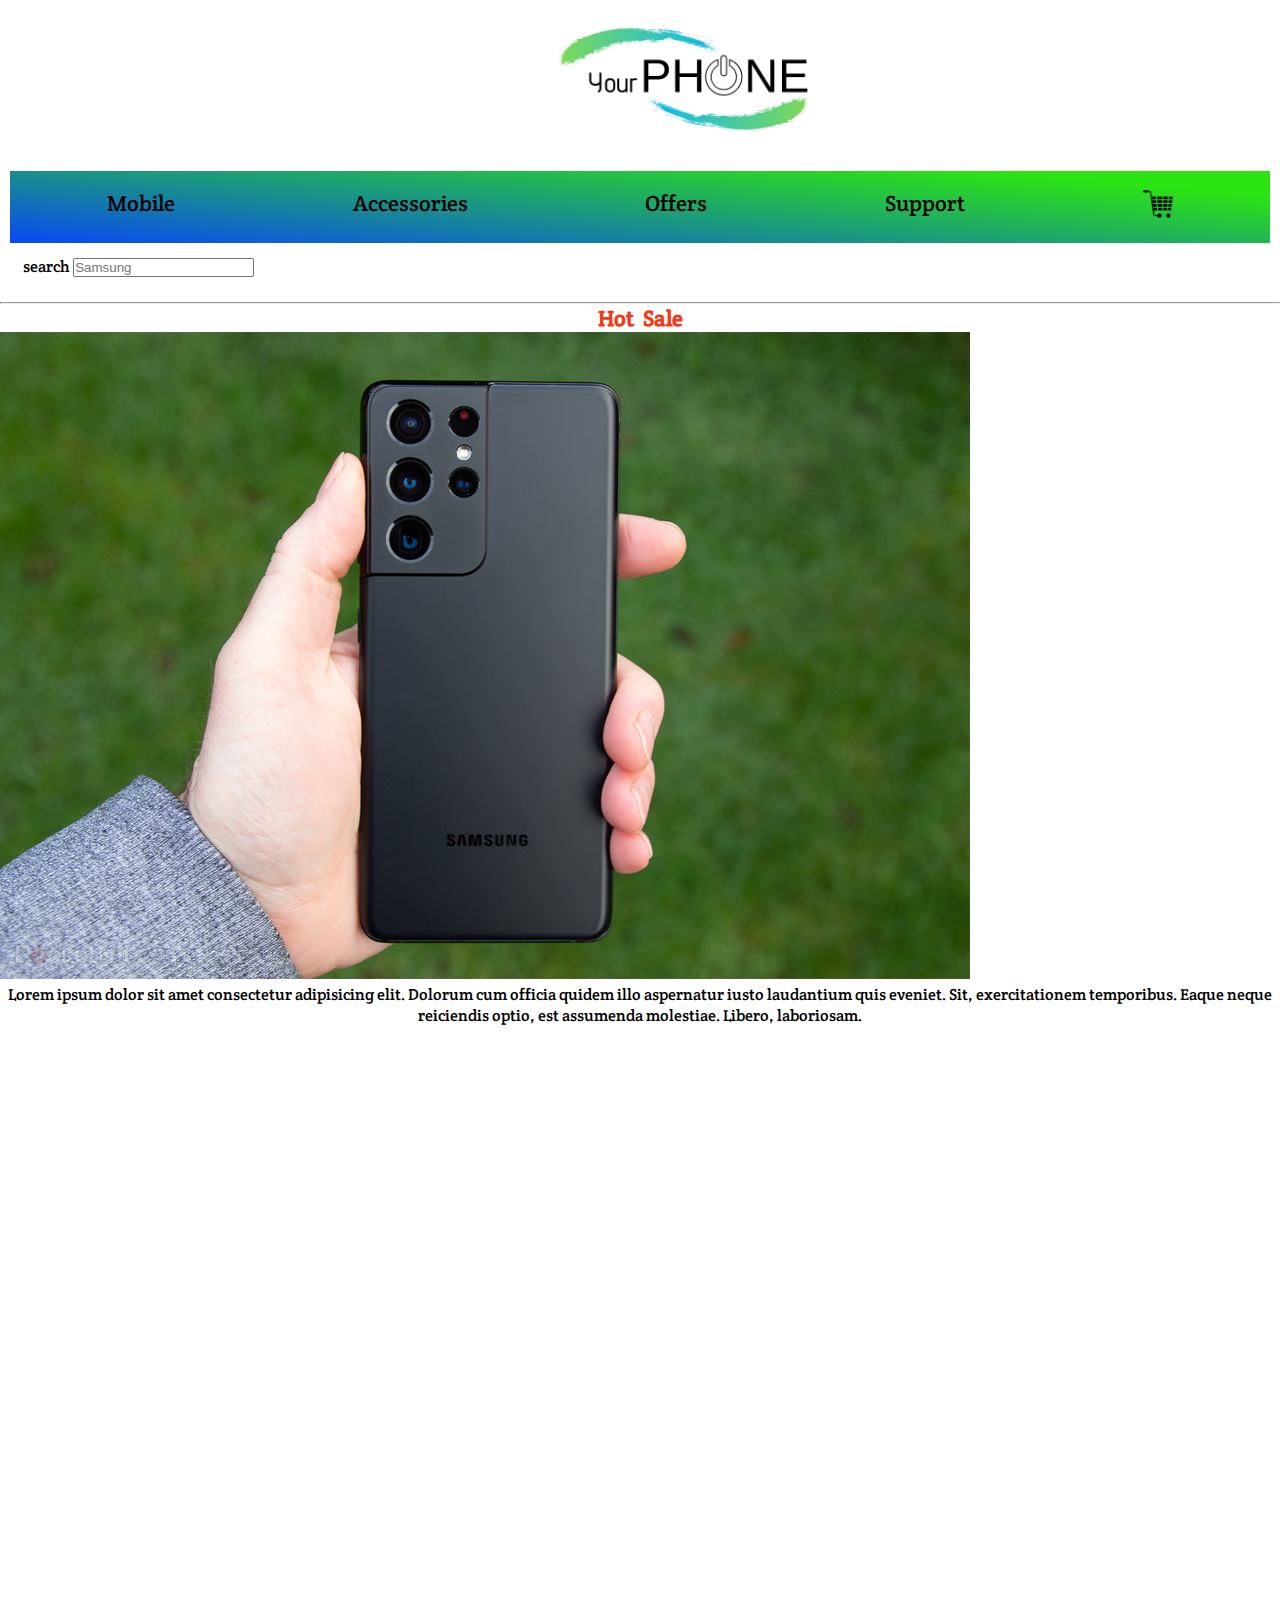
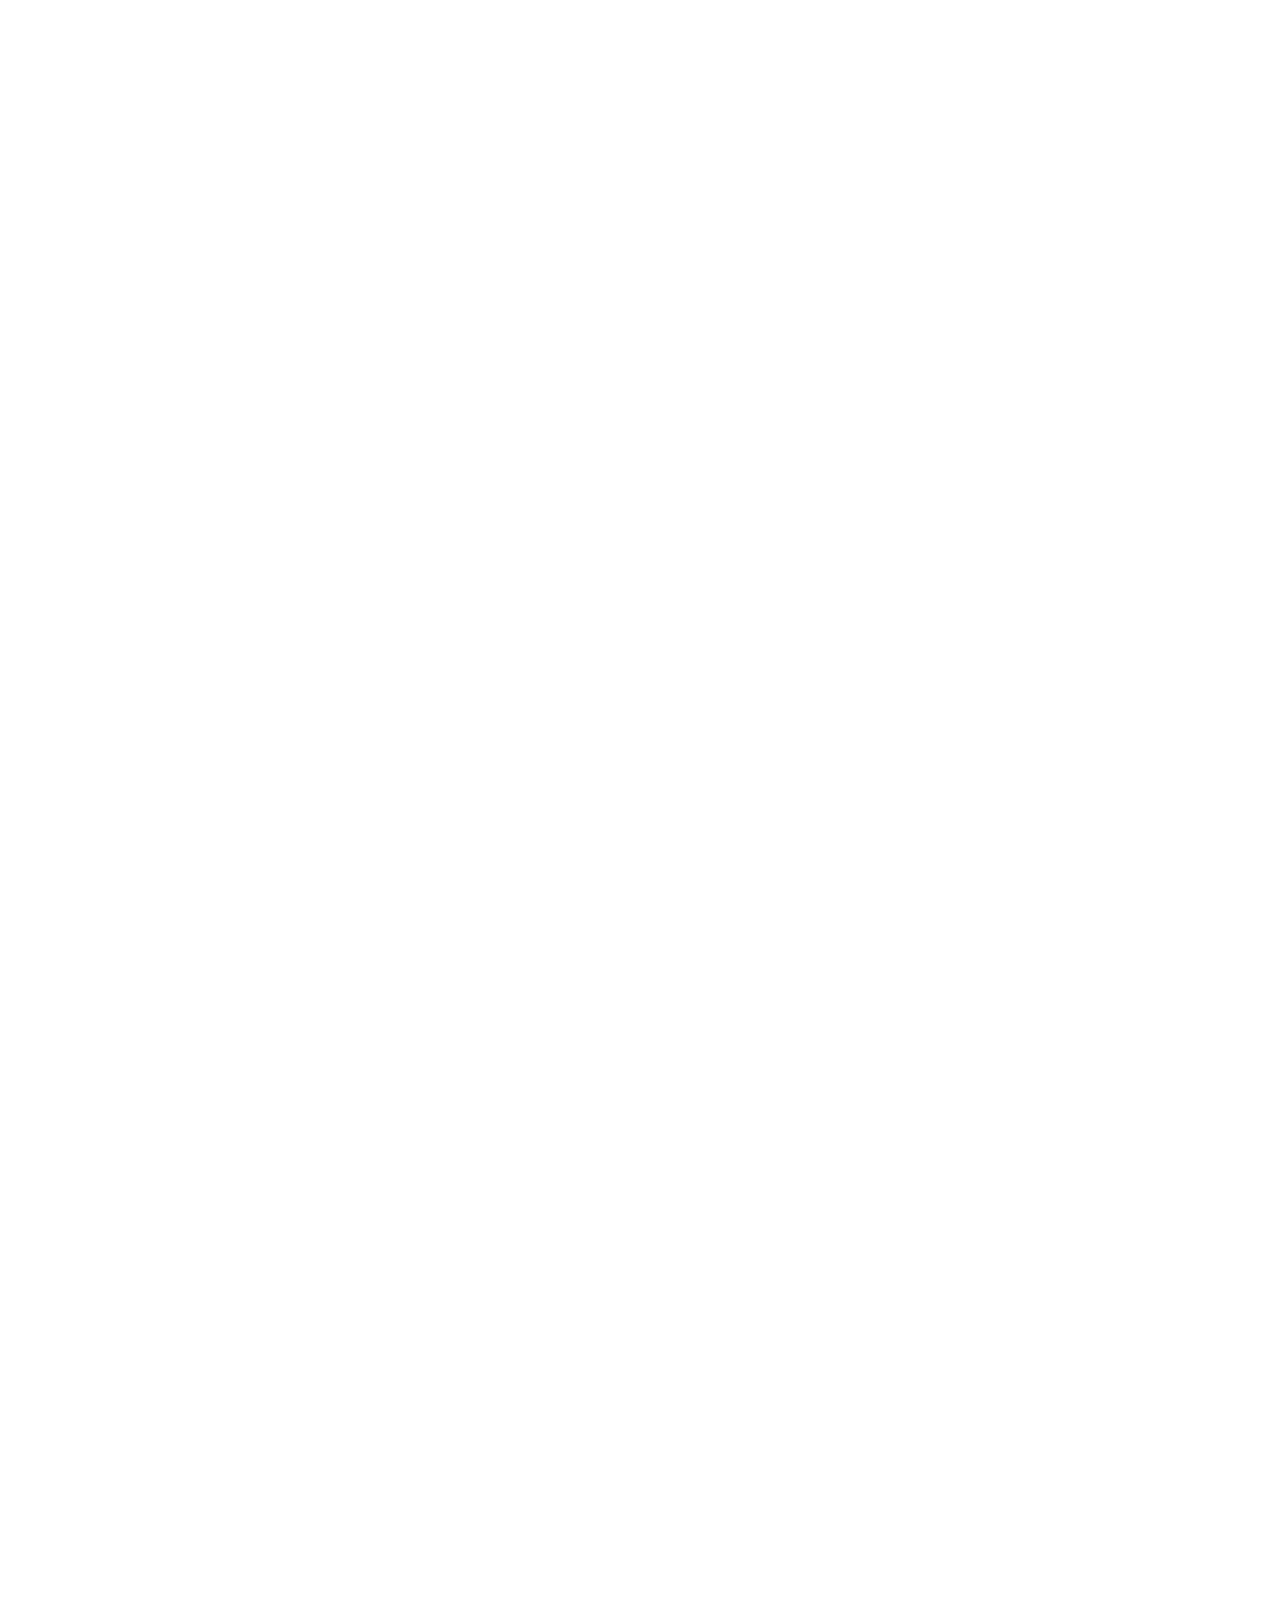
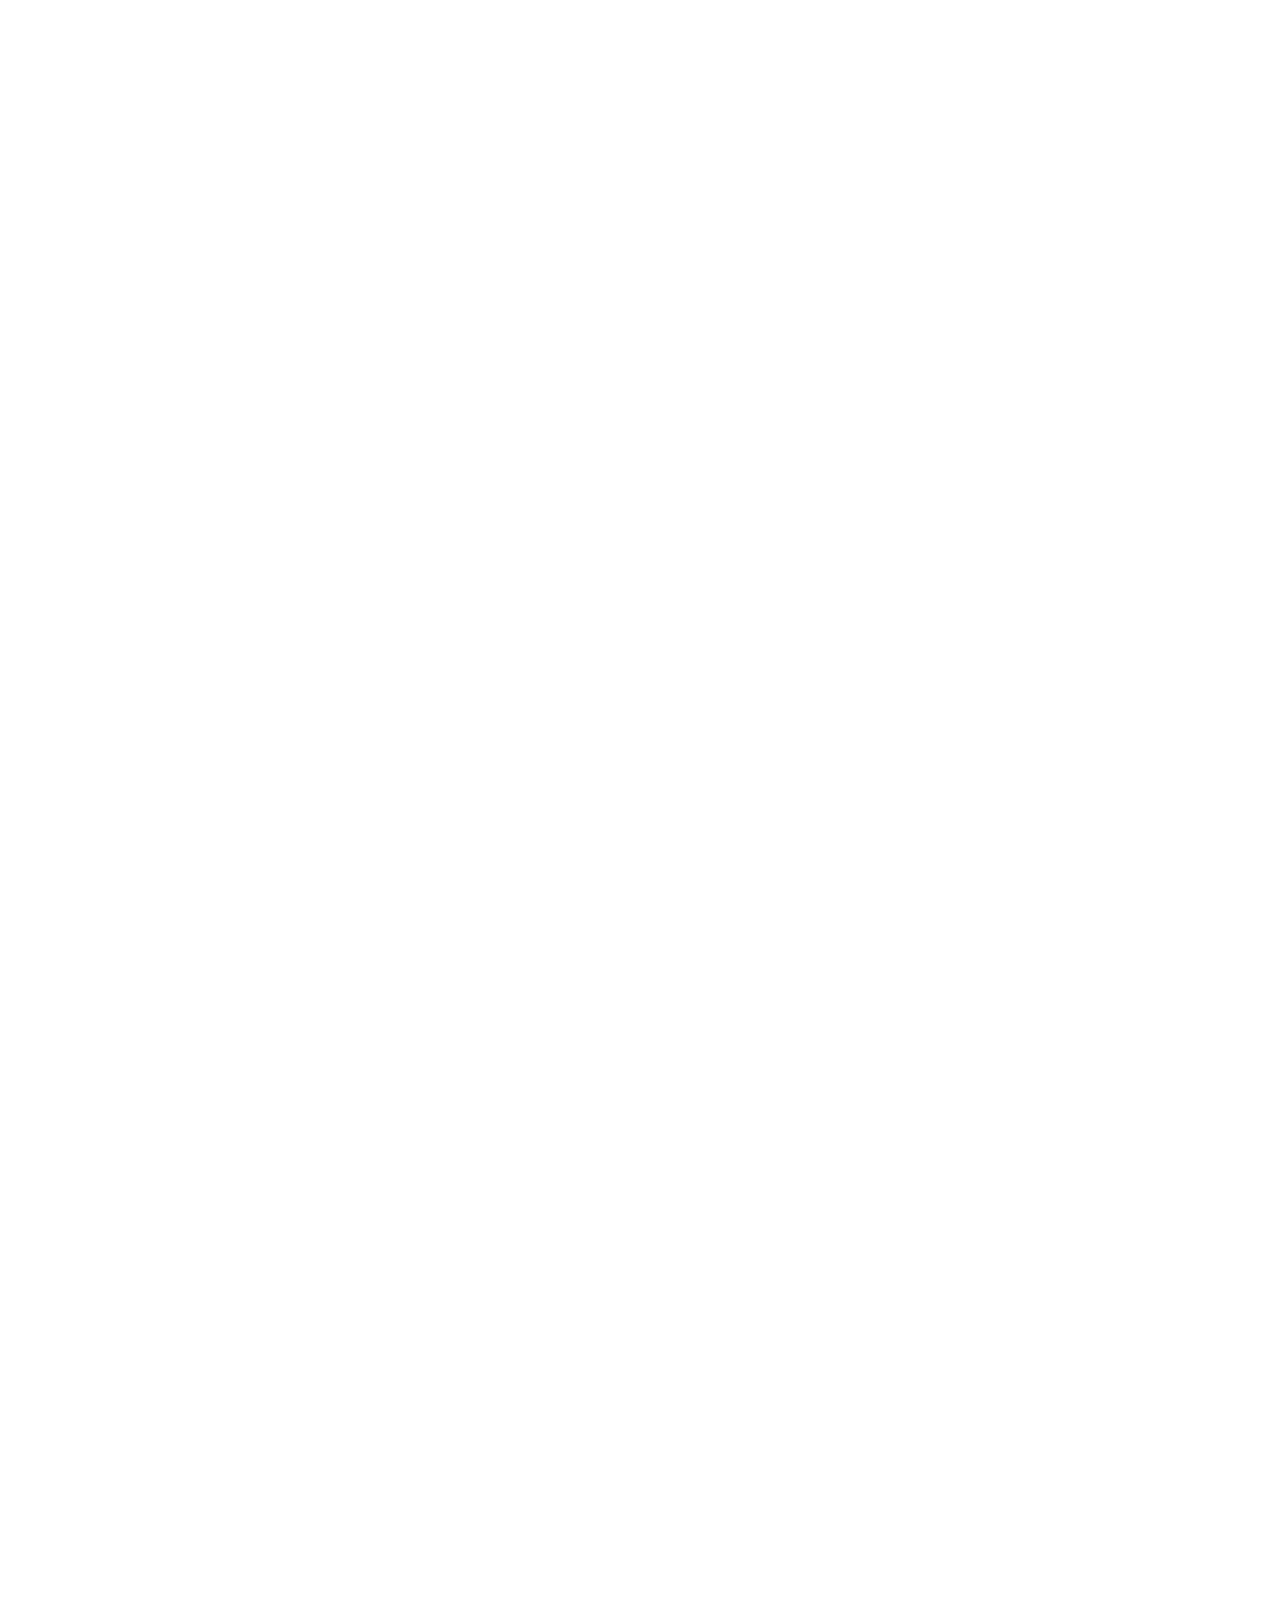
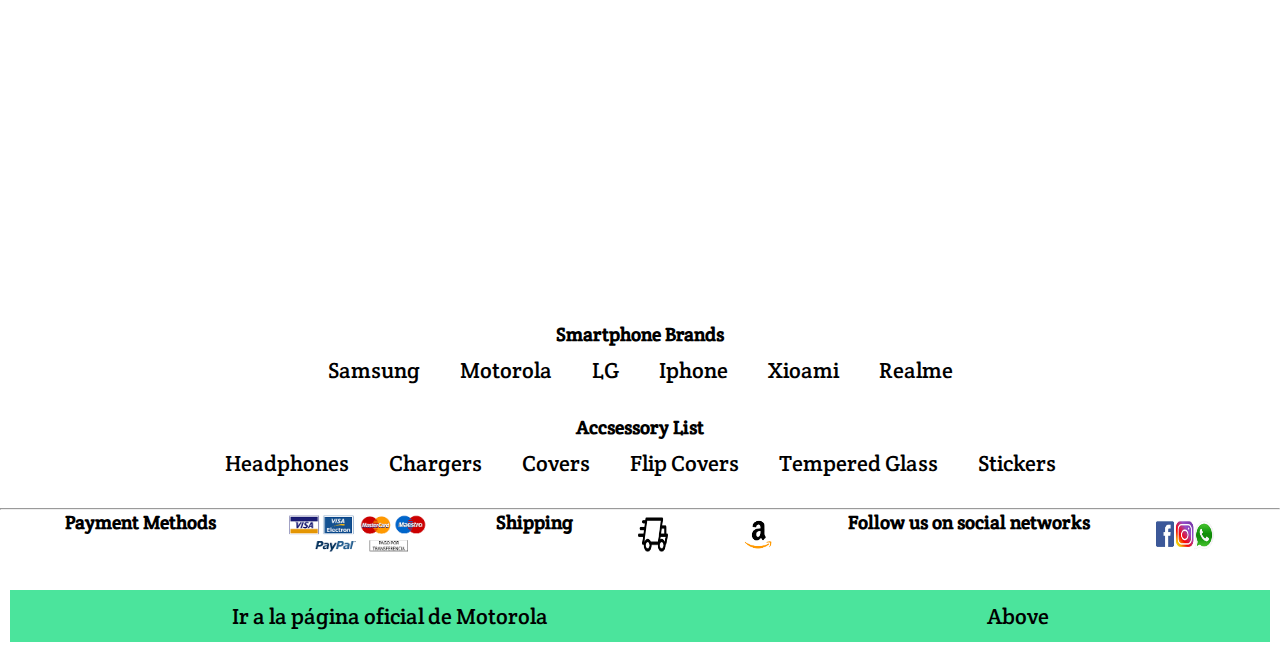
<file: index.html>
<!DOCTYPE html>
<html lang="en">
<head>
    <meta charset="UTF-8">
    <meta http-equiv="X-UA-Compatible" content="IE=edge">
    <meta name="viewport" content="width=device-width, initial-scale=1.0">
    <link rel="preconnect" href="https://fonts.googleapis.com">
    <link rel="preconnect" href="https://fonts.gstatic.com" crossorigin>
    <link rel="shortcut icon" href="./assets/img/favicon_yp/favicon-32x32.png">
    <link href="https://fonts.googleapis.com/css2?family=Crete+Round&display=swap" rel="stylesheet">
    <link rel="stylesheet" href="https://cdnjs.cloudflare.com/ajax/libs/animate.css/4.1.1/animate.min.css">
    <link href="https://cdn.jsdelivr.net/npm/bootstrap@5.1.3/dist/css/bootstrap.min.css" rel="stylesheet" integrity="sha384-1BmE4kWBq78iYhFldvKuhfTAU6auU8tT94WrHftjDbrCEXSU1oBoqyl2QvZ6jIW3" crossorigin="anonymous">
    <link rel="stylesheet" href="./css/estilo.css">
    <title>Your Phone</title>
</head>
<body>
    <header>
        <div>
            <h1>
                <a href="./index.html" class="logoprin"><img src="./assets/img/YourPhone/2.jpg" id="arriba" alt="logo your phone"></a>
            </h1>
            <nav>
                <ul class="nav justify-content-space around">
                    <li class="nav-item">
                      <a class="nav-link active text-dark" aria-current="page" href="./views/mobile.html">Mobile</a>
                        <ul>
                            <li> <a href="#">Samsung</a></li>
                             <li> <a href="#">Motorola</a></li>
                            <li> <a href="#">Iphone</a></li>
                            <li> <a href="#">Huawei</a></li>
                            <li> <a href="#">Xioami</a></li>
                            <li> <a href="#">Realme</a></li>
                        </ul>
                    </li>
                    <li class="nav-item">
                      <a class="nav-link active text-dark" aria-current="page" href="./views/accessories.html">Accessories</a>
                    </li>
                    <li class="nav-item">
                      <a class="nav-link active text-dark" aria-current="page" href="./views/offers.html">Offers</a>
                    </li>
                    <li class="nav-item">
                      <a class="nav-link active text-dark" aria-current="page" href="./views/support.html">Support</a>
                    </li>
                    <li class="nav-item">
                        <a class="nav-link active text-dark" aria-current="page" href="./views/carrito.html"><img src="./assets/img/carrito_compra.png" alt="carrito de compras"></a>
                      </li>
                  </ul>
            </nav>
        </div>  
            <form>
                <label for="search">search</label> <input type search="text" name="search" placeholder="Samsung">
            </form><br>
    </header><hr>
    <main>
        <h2>
            Hot Sale
        </h2>
        <div class="container">
            <div class="row">
              <div class="col-xs-12 col-sm-6 col-lg-4 allcell wow animate__animated animate__backInLeft">
                <img src="./assets/img/S21 Ultra.jpg" class="w-100" alt="imagen Samsung S21 Ultra"> <p>Lorem ipsum dolor sit amet consectetur adipisicing elit. Dolorum cum officia quidem illo aspernatur iusto laudantium quis eveniet. Sit, exercitationem temporibus. Eaque neque reiciendis optio, est assumenda molestiae. Libero, laboriosam.</p>
              </div>
              <div class="col-xs-12 col-sm-6 col-lg-4 allcell wow animate__animated animate__backInLeft">
                <img src="./assets/img/Galaxy S21 Plus.jpg" class="w-100" alt="imagen Samsung S21 Plus">
                <p>Lorem ipsum dolor sit amet consectetur adipisicing elit. Iste dolore ab suscipit qui autem delectus corporis enim ut. Debitis quam tempora officia pariatur nobis vitae. Temporibus eos debitis architecto officiis!</p>
              </div>
              <div class="col-xs-12 col-sm-6 col-lg-4 allcell wow animate__animated animate__backInLeft">
                <img src="./assets/img/S21.jpg" class="w-100" alt="imagen Samsung S21 comun"> <p>Lorem ipsum dolor sit amet consectetur adipisicing elit. Asperiores quod quae odit voluptates. Dignissimos eum, eos dolorum ipsa possimus praesentium quis, natus aut iure incidunt vitae ratione, numquam error cumque.</p>
              </div>
              <div class="col-xs-12 col-sm-6 col-lg-4 allcell wow animate__animated animate__backInLeft">
                <img src="./assets/img/Samsung A51.jpg" class="w-100" alt="imagen Samsung A51"> <p>Lorem ipsum dolor sit, amet consectetur adipisicing elit. Ex repudiandae, vitae ad pariatur incidunt enim. Excepturi quasi voluptatibus modi laboriosam, error pariatur cupiditate, provident ipsam voluptatum quod esse a optio!</p>
              </div>
              <div class="col-xs-12 col-sm-6 col-lg-4 allcell wow animate__animated animate__backInLeft">
                <img src="./assets/img/Samsung A52.jpg" class="w-100" alt="imagen Samsung A52"> <p>Lorem ipsum dolor sit amet consectetur adipisicing elit. Cumque asperiores quas qui fugiat sit quos corporis perspiciatis non possimus minima nam, quod dolor temporibus, ratione sed omnis, tempore voluptatum error!</p>
              </div>
              <div class="col-xs-12 col-sm-6 col-lg-4 allcell wow animate__animated animate__backInLeft mb-3">
                <img src="./assets/img/samsung-a21s.jpeg" class="w-100" alt="imagen Samsung A21s"> <p>Lorem ipsum dolor sit amet consectetur adipisicing elit. Cumque asperiores quas qui fugiat sit quos corporis perspiciatis non possimus minima nam, quod dolor temporibus, ratione sed omnis, tempore voluptatum error!</p>
              </div>
            </div>
        <section>
            <h3>Smartphone Brands</h3>
                <ol>
                    <li>Samsung</li>
                    <li>Motorola</li>
                    <li>LG</li>
                    <li>Iphone</li>
                    <li>Xioami</li>
                    <li>Realme</li> 
                </ol>
        </section><br>
        <section>
            <h3>Accsessory List</h3>
                <ol>
                    <Li>Headphones</Li>
                    <Li>Chargers</Li>
                    <Li>Covers</Li>
                    <Li>Flip Covers</Li>
                    <Li>Tempered Glass</Li>
                    <Li>Stickers</Li>
                </ol>
        </section><br>
        <hr>
    </main>
    <footer>
        <div class="pay-foll">
            <h3>Payment Methods</h3>
                <img src="./assets/img/metodos-pago.png" alt="tarjetas y metodos de pago disponibles" width="150px">
            <h3>Shipping</h3>
                <img src="./assets/img/auto envio.png" alt="imagen formas auto de envio" width="30px">
                <img src="./assets/img/icono-amazon.png" alt="icono amazon de envios" width="50px">
            <h3>Follow us on social networks</h3>
            <img src="./assets/img/face-insta-whatsapp.jpg" alt="iconos whatssap, Facebook e Instagram" width="60px">
        </div><br>
        <nav class="nav2">
            <ul>
               <li><a class="nav-link active" aria-current="page" href="http://www.motorola.com.ar">Ir a la página oficial de Motorola</a></li>
                <li><a class="nav-link active" aria-current="page" href="#arriba">Above</a></li>
            </ul>
        </nav>
    </footer>
    <script src="./js/wow.min.js"></script>
    <script>
    new WOW().init();
    </script>   
    <script src="https://cdn.jsdelivr.net/npm/@popperjs/core@2.10.2/dist/umd/popper.min.js" integrity="sha384-7+zCNj/IqJ95wo16oMtfsKbZ9ccEh31eOz1HGyDuCQ6wgnyJNSYdrPa03rtR1zdB" crossorigin="anonymous"></script>
    <script src="https://cdn.jsdelivr.net/npm/bootstrap@5.1.3/dist/js/bootstrap.min.js" integrity="sha384-QJHtvGhmr9XOIpI6YVutG+2QOK9T+ZnN4kzFN1RtK3zEFEIsxhlmWl5/YESvpZ13" crossorigin="anonymous"></script>
</body>
</html>
</file>
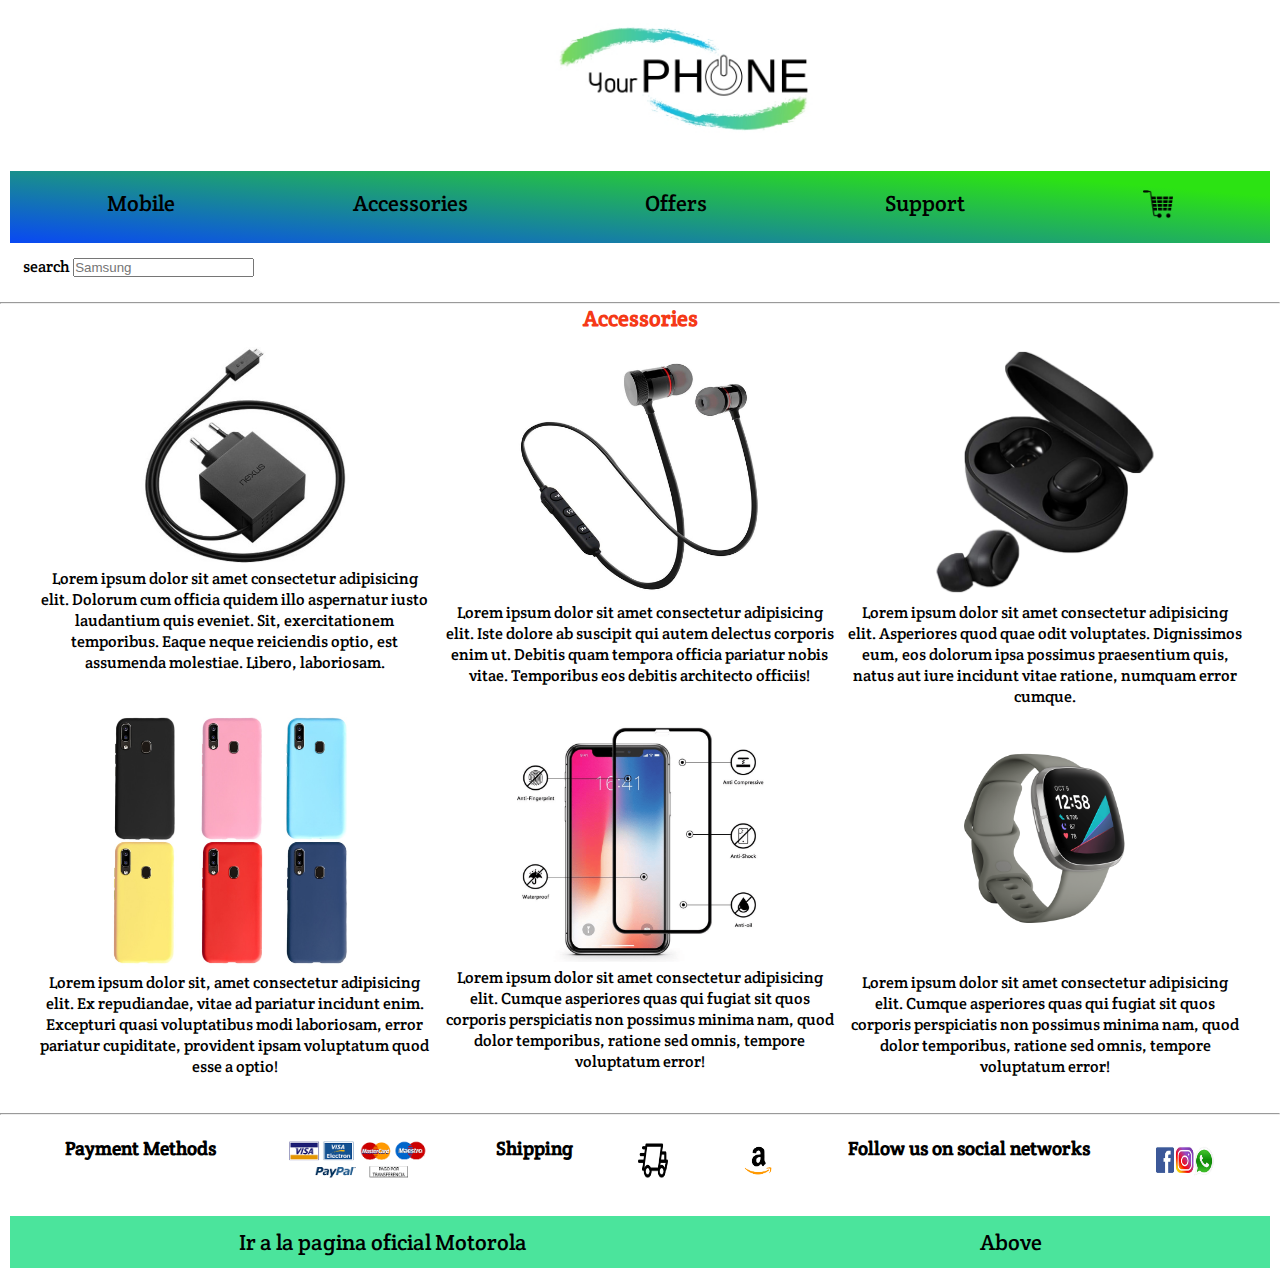
<file: views/accessories.html>
<!DOCTYPE html>
<html lang="en">
<head>
    <meta charset="UTF-8">
    <meta http-equiv="X-UA-Compatible" content="IE=edge">
    <meta name="viewport" content="width=device-width, initial-scale=1.0">
    <link rel="shortcut icon" href="../assets/img/favicon_yp/favicon-32x32.png">
    <link href="https://fonts.googleapis.com/css2?family=Crete+Round&display=swap" rel="stylesheet">
    <link rel="stylesheet" href="../css/estilo.css">
    <title>Accsessories</title>
</head>
<body>
    <header>
        <div>
            <h1>
                <a href="../index.html" class="logoprin"><img src="../assets/img/YourPhone/2.jpg" id="arriba" alt="logo your phone"></a> 
            </h1>
            <nav>
                <ul>
                    <li><a href="../views/mobile.html">Mobile</a>
                        <ul>
                            <li> <a href="#">Samsung</a></li>
                            <li> <a href="#">Motorola</a></li>
                            <li> <a href="#">Iphone</a></li>
                            <li> <a href="#">Huawei</a></li>
                            <li> <a href="#">Xioami</a></li>
                            <li> <a href="#">Realme</a></li>
                        </ul>
                    </li>
                    <li><a href="../views/accessories.html">Accessories</a></li>
                    <li><a href="../views/offers.html">Offers</a></li>
                    <li><a href="../views/support.html">Support</a></li>
                    <li><a href="../views/carrito.html"><img src="../assets/img/carrito_compra.png" alt="carrito de compras"></a></li>
                </ul>
            </nav>
        </div>
            <form>
                <label for="search">search</label> <input type search="text" name="search" placeholder="Samsung">
            </form><br>
    </header><hr>
    <main>
        <h2>
            Accessories
        </h2>
        <section class="productos">        
            <div class="celusA">
                <img src="../assets/img/cargador_tradicional.jpg" alt="cargador celular"> <p>Lorem ipsum dolor sit amet consectetur adipisicing elit. Dolorum cum officia quidem illo aspernatur iusto laudantium quis eveniet. Sit, exercitationem temporibus. Eaque neque reiciendis optio, est assumenda molestiae. Libero, laboriosam.</p>
            </div>
            <div class="celusB">
                <img src="../assets/img/auris1.jpg" alt="auriculares con cable">
                <p>Lorem ipsum dolor sit amet consectetur adipisicing elit. Iste dolore ab suscipit qui autem delectus corporis enim ut. Debitis quam tempora officia pariatur nobis vitae. Temporibus eos debitis architecto officiis!</p>
            </div>
            <div class="celusC">
                <img src="../assets/img/auris2.jpg" alt="auriculares bluetooh"> <p>Lorem ipsum dolor sit amet consectetur adipisicing elit. Asperiores quod quae odit voluptates. Dignissimos eum, eos dolorum ipsa possimus praesentium quis, natus aut iure incidunt vitae ratione, numquam error cumque.</p>
            </div>
            <div class="celusD">
                <img src="..//assets/img/fundas_silicona.jpg" alt="fundas para celular"> <p>Lorem ipsum dolor sit, amet consectetur adipisicing elit. Ex repudiandae, vitae ad pariatur incidunt enim. Excepturi quasi voluptatibus modi laboriosam, error pariatur cupiditate, provident ipsam voluptatum quod esse a optio!</p>
            </div>
            <div class="celusE">
                <img src="../assets/img/templados.png" alt="vidrios templados"> <p>Lorem ipsum dolor sit amet consectetur adipisicing elit. Cumque asperiores quas qui fugiat sit quos corporis perspiciatis non possimus minima nam, quod dolor temporibus, ratione sed omnis, tempore voluptatum error!</p>
            </div>
            <div class="celusF">
                <img src="../assets/img/smartwatch.png" alt="reloj inteligente"> <p>Lorem ipsum dolor sit amet consectetur adipisicing elit. Cumque asperiores quas qui fugiat sit quos corporis perspiciatis non possimus minima nam, quod dolor temporibus, ratione sed omnis, tempore voluptatum error!</p>
            </div>
        </section><br>
    </main><hr><br>
    <footer>
        <div class="pay-foll">
            <h3>Payment Methods</h3>
                <img src="../assets/img/metodos-pago.png" alt="tarjetas y metodos de pago disponibles" width="150px">
            <h3>Shipping</h3>
                <img src="../assets/img/auto envio.png" alt="imagen formas auto de envio" width="30px">
                <img src="../assets/img/icono-amazon.png" alt="icono amazon de envios" width="50px">
            <h3>Follow us on social networks</h3>
            <img src="../assets/img/face-insta-whatsapp.jpg" alt="iconos whatssap, Facebook e Instagram" width="60px">
        </div><br>
        <nav class="nav2">
            <ul>
                <li><a href="http://www.motorola.com.ar">Ir a la pagina oficial Motorola</a></li>
                <li><a href="arriba">Above</a></li>
            </ul>
        </nav>
    </footer>
</body>
</html>
</file>
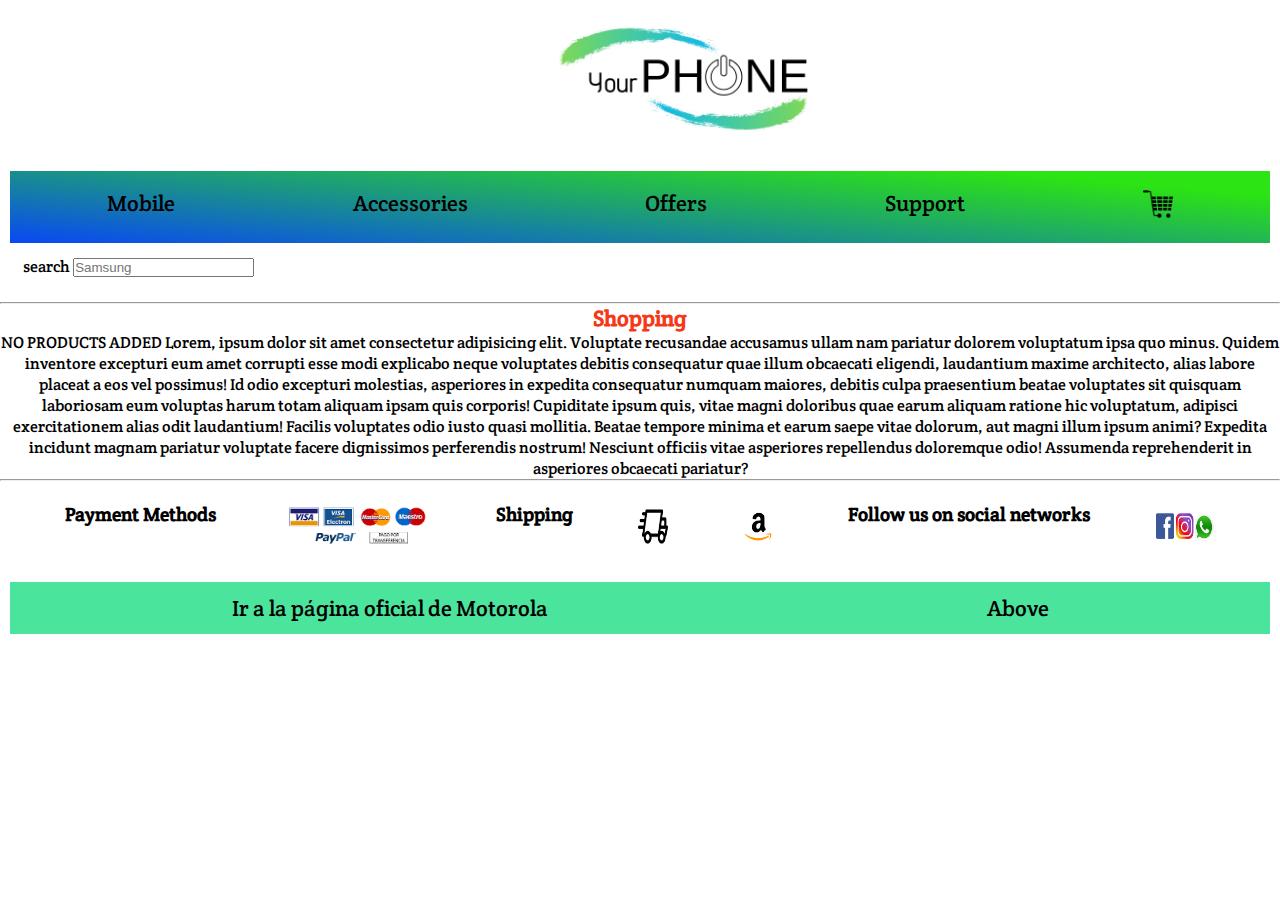
<file: views/carrito.html>
<!DOCTYPE html>
<html lang="en">
<head>
    <meta charset="UTF-8">
    <meta http-equiv="X-UA-Compatible" content="IE=edge">
    <meta name="viewport" content="width=device-width, initial-scale=1.0">
    <link rel="shortcut icon" href="../assets/img/favicon_yp/favicon-32x32.png">
    <link href="https://fonts.googleapis.com/css2?family=Crete+Round&display=swap" rel="stylesheet">
    <link href="https://cdn.jsdelivr.net/npm/bootstrap@5.1.3/dist/css/bootstrap.min.css" rel="stylesheet" integrity="sha384-1BmE4kWBq78iYhFldvKuhfTAU6auU8tT94WrHftjDbrCEXSU1oBoqyl2QvZ6jIW3" crossorigin="anonymous">
    <link rel="stylesheet" href="../css/estilo.css">
    <title>Carrito</title>
</head>
<body>
    <header>
        <div>
            <h1>
                <a href="../index.html" class="logoprin"><img src="../assets/img/YourPhone/2.jpg" id="arriba" alt="logo your phone"></a> 
            </h1>
            <nav>
                <ul class="nav justify-content-space around">
                    <li class="nav-item">
                      <a class="nav-link active text-dark" aria-current="page" href="../views/mobile.html">Mobile</a>
                        <ul>
                            <li> <a href="#">Samsung</a></li>
                             <li> <a href="#">Motorola</a></li>
                            <li> <a href="#">Iphone</a></li>
                            <li> <a href="#">Huawei</a></li>
                            <li> <a href="#">Xioami</a></li>
                            <li> <a href="#">Realme</a></li>
                        </ul>
                    </li>
                    <li class="nav-item">
                      <a class="nav-link active text-dark" aria-current="page" href="../views/accessories.html">Accessories</a>
                    </li>
                    <li class="nav-item">
                      <a class="nav-link active text-dark" aria-current="page" href="../views/offers.html">Offers</a>
                    </li>
                    <li class="nav-item">
                      <a class="nav-link active text-dark" aria-current="page" href="../views/support.html">Support</a>
                    </li>
                    <li class="nav-item">
                        <a class="nav-link active text-dark" aria-current="page" href="../views/carrito.html"><img src="../assets/img/carrito_compra.png" alt="carrito de compras"></a>
                      </li>
                  </ul>
            </nav>
            <form>
                <label for="search">search</label> <input type search="text" name="search" placeholder="Samsung">
            </form><br>
    </header><hr>
    <main>
        <h2>
            Shopping
        </h2>
        <p>
            NO PRODUCTS ADDED
            Lorem, ipsum dolor sit amet consectetur adipisicing elit. Voluptate recusandae accusamus ullam nam pariatur dolorem voluptatum ipsa quo minus. Quidem inventore excepturi eum amet corrupti esse modi explicabo neque voluptates debitis consequatur quae illum obcaecati eligendi, laudantium maxime architecto, alias labore placeat a eos vel possimus! Id odio excepturi molestias, asperiores in expedita consequatur numquam maiores, debitis culpa praesentium beatae voluptates sit quisquam laboriosam eum voluptas harum totam aliquam ipsam quis corporis! Cupiditate ipsum quis, vitae magni doloribus quae earum aliquam ratione hic voluptatum, adipisci exercitationem alias odit laudantium! Facilis voluptates odio iusto quasi mollitia. Beatae tempore minima et earum saepe vitae dolorum, aut magni illum ipsum animi? Expedita incidunt magnam pariatur voluptate facere dignissimos perferendis nostrum! Nesciunt officiis vitae asperiores repellendus doloremque odio! Assumenda reprehenderit in asperiores obcaecati pariatur?
        </p>
    </main><hr><br>
    <footer>
        <div class="pay-foll">
            <h3>Payment Methods</h3>
                <img src="../assets/img/metodos-pago.png" alt="tarjetas y metodos de pago disponibles" width="150px">
            <h3>Shipping</h3>
                <img src="../assets/img/auto envio.png" alt="imagen formas auto de envio" width="30px">
                <img src="../assets/img/icono-amazon.png" alt="icono amazon de envios" width="50px">
            <h3>Follow us on social networks</h3>
            <img src="../assets/img/face-insta-whatsapp.jpg" alt="iconos whatssap, Facebook e Instagram" width="60px">
        </div><br>
        <nav class="nav2">
            <ul>
               <li><a class="nav-link active" aria-current="page" href="http://www.motorola.com.ar">Ir a la página oficial de Motorola</a></li>
                <li><a class="nav-link active" aria-current="page" href="#arriba">Above</a></li>
            </ul>
        </nav>
    </footer>
    <script src="https://cdn.jsdelivr.net/npm/@popperjs/core@2.10.2/dist/umd/popper.min.js" integrity="sha384-7+zCNj/IqJ95wo16oMtfsKbZ9ccEh31eOz1HGyDuCQ6wgnyJNSYdrPa03rtR1zdB" crossorigin="anonymous"></script>
<script src="https://cdn.jsdelivr.net/npm/bootstrap@5.1.3/dist/js/bootstrap.min.js" integrity="sha384-QJHtvGhmr9XOIpI6YVutG+2QOK9T+ZnN4kzFN1RtK3zEFEIsxhlmWl5/YESvpZ13" crossorigin="anonymous"></script>
</body>
</html>
</file>
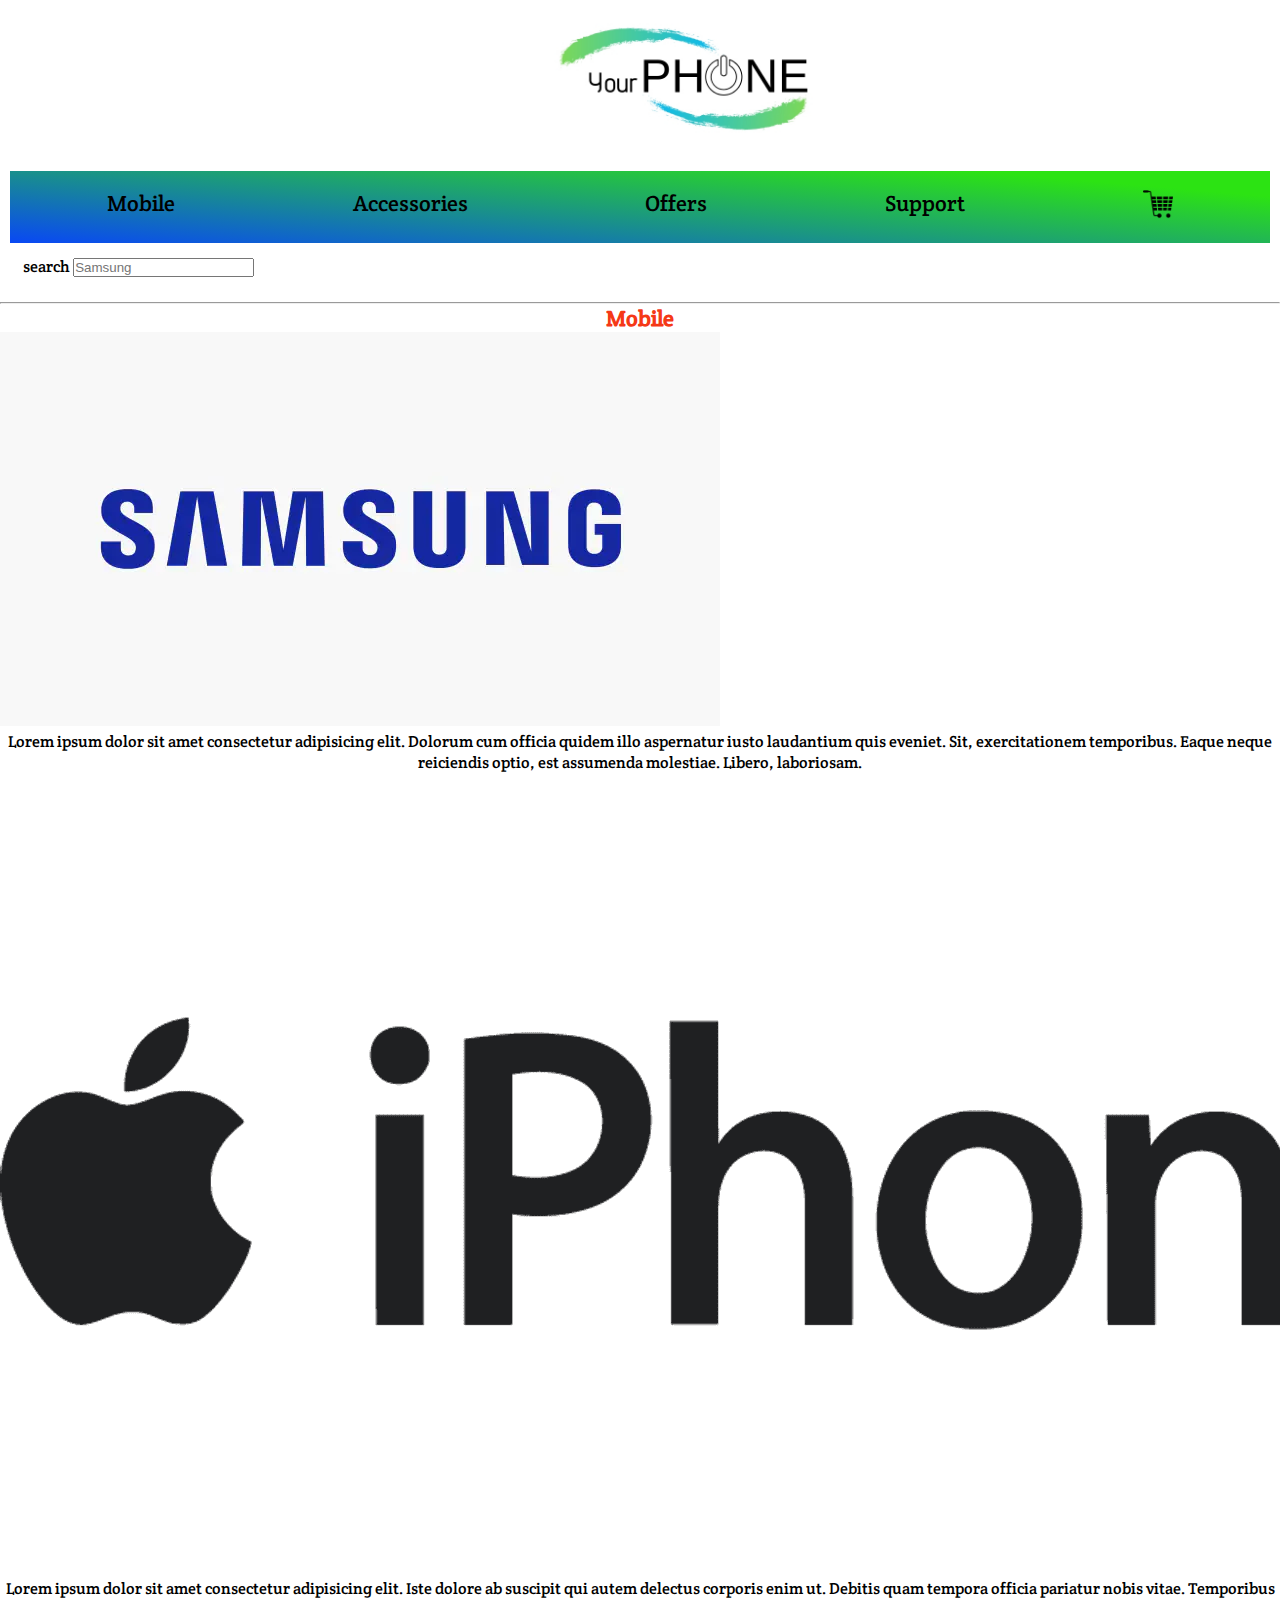
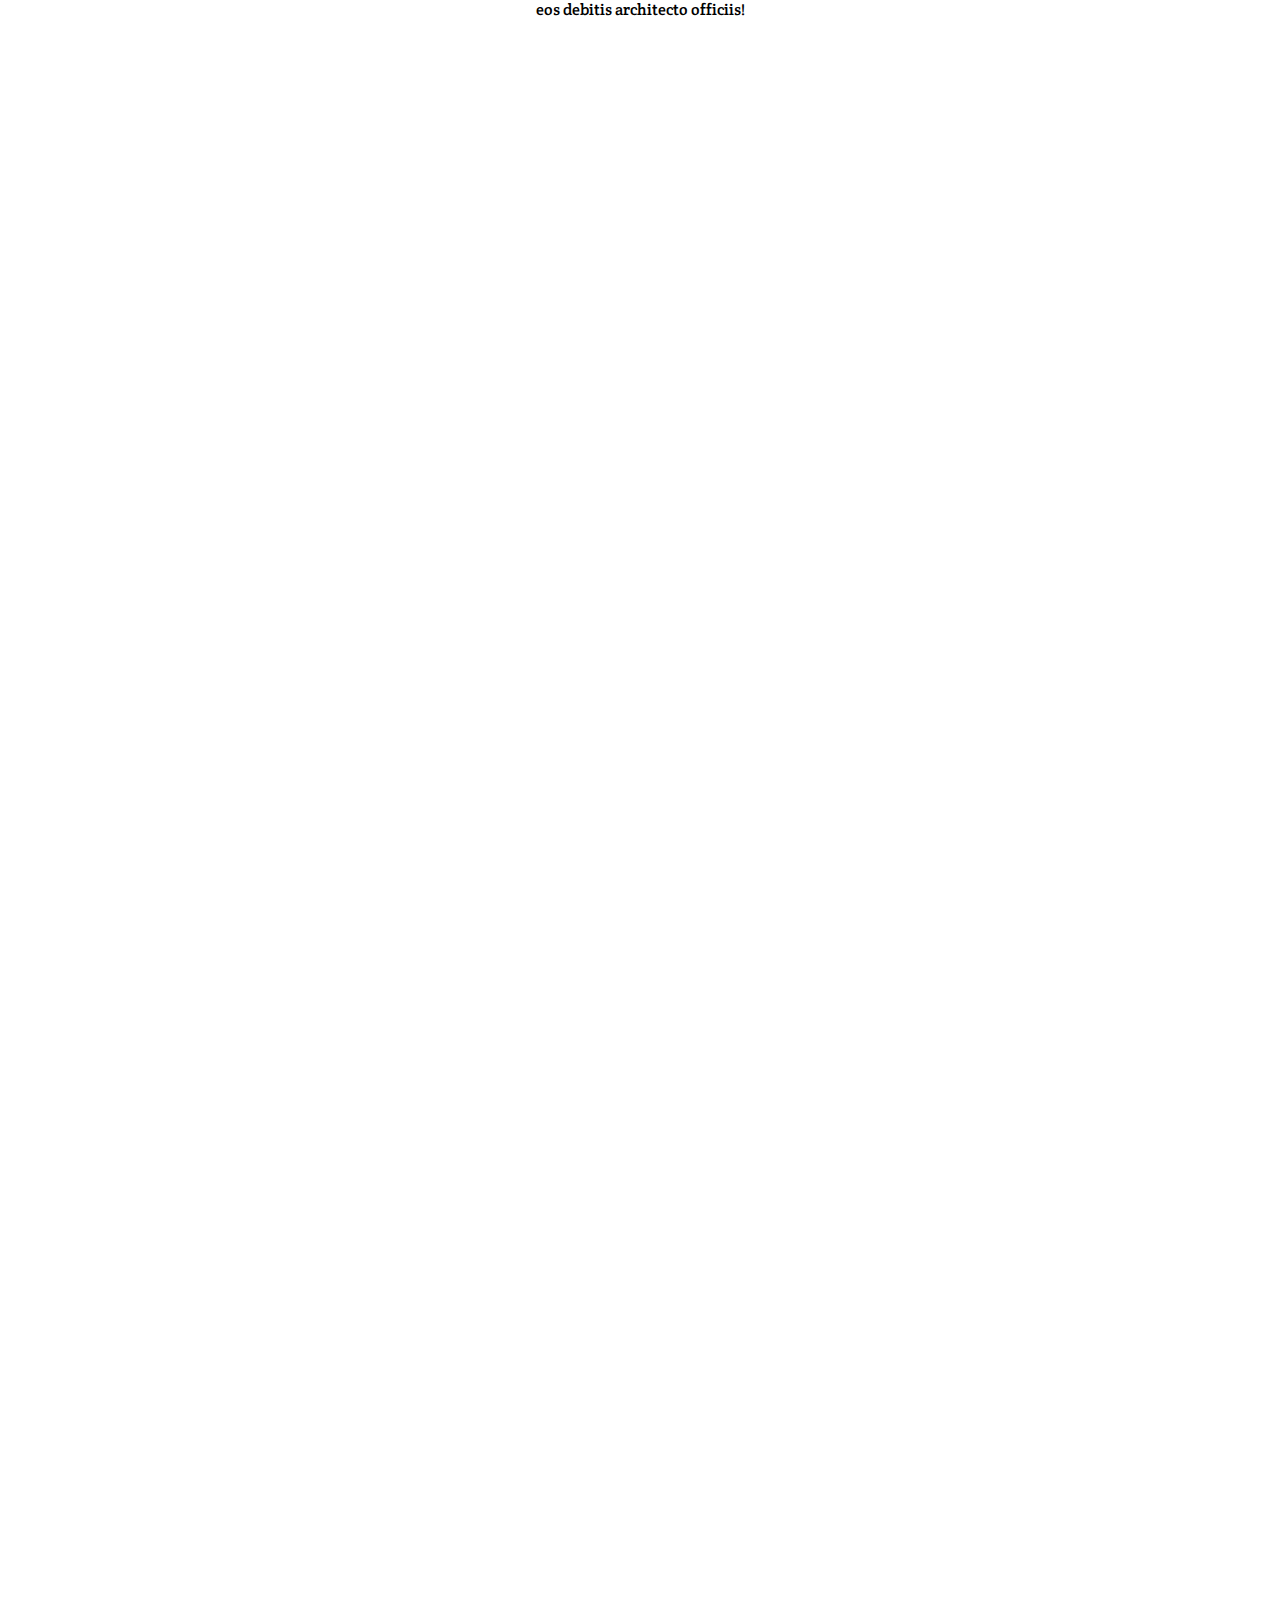
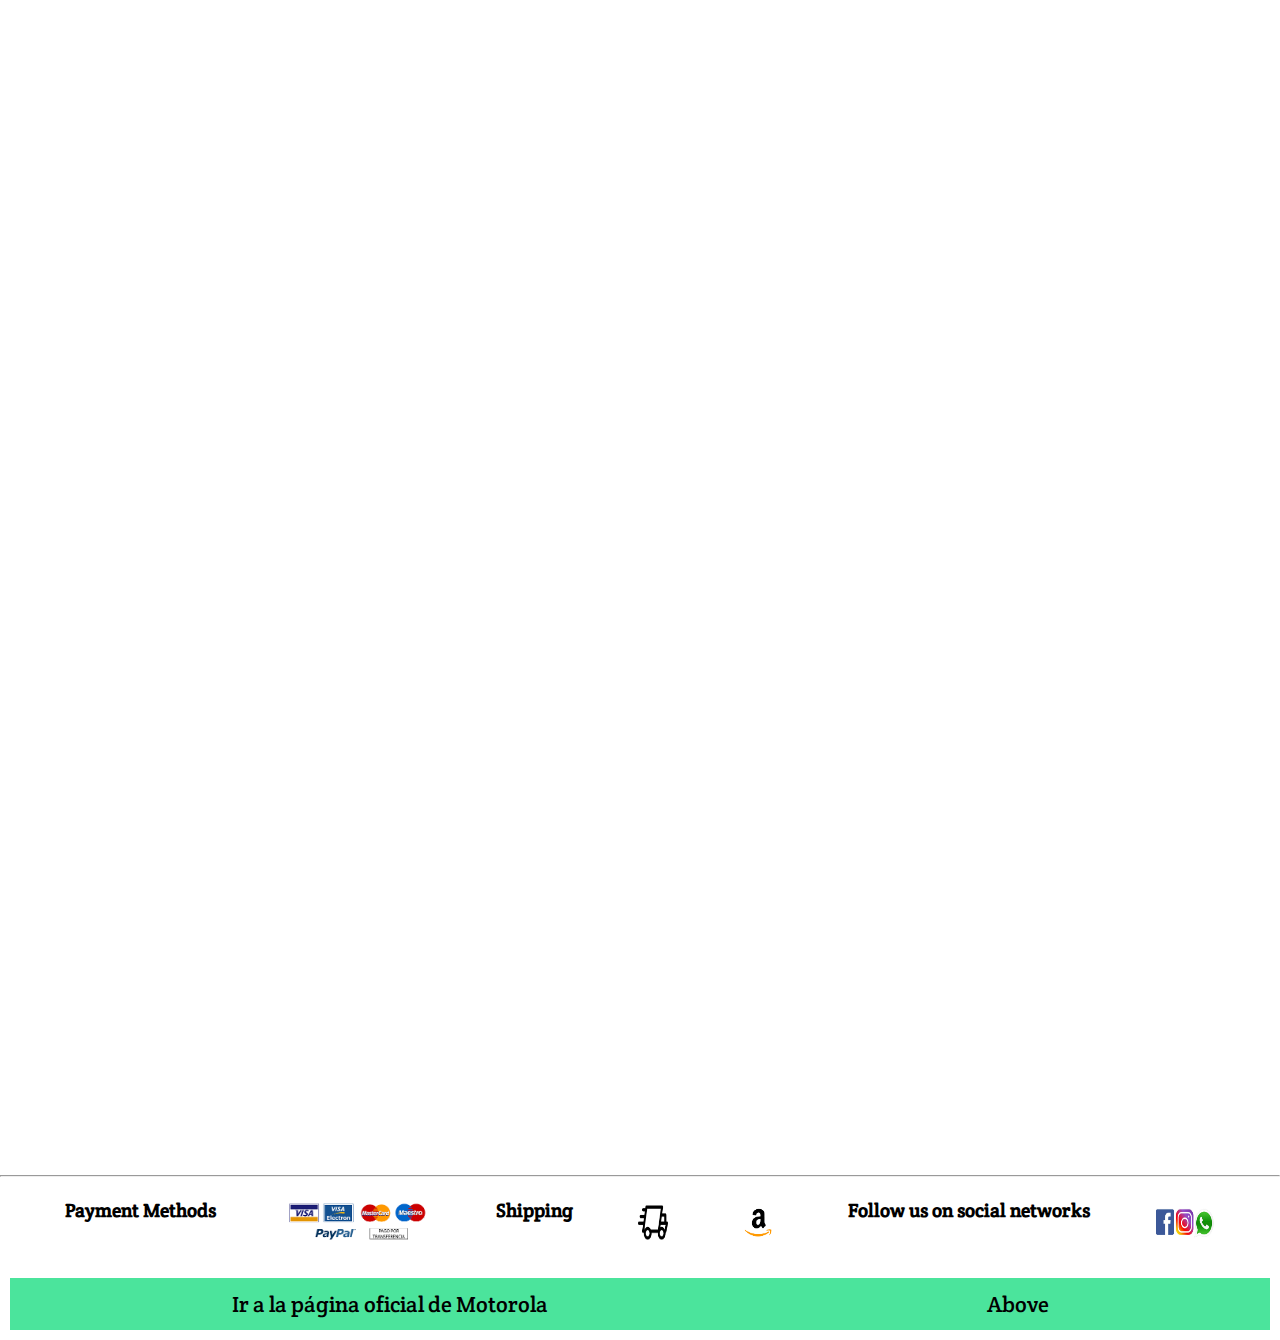
<file: views/mobile.html>
<!DOCTYPE html>
<html lang="en">
<head>
    <meta charset="UTF-8">
    <meta http-equiv="X-UA-Compatible" content="IE=edge">
    <meta name="viewport" content="width=device-width, initial-scale=1.0">
    <link rel="shortcut icon" href="../assets/img/favicon_yp/favicon-32x32.png">
    <link href="https://fonts.googleapis.com/css2?family=Crete+Round&display=swap" rel="stylesheet">
    <link rel="stylesheet" href="https://cdnjs.cloudflare.com/ajax/libs/animate.css/4.1.1/animate.min.css">
    <link href="https://cdn.jsdelivr.net/npm/bootstrap@5.1.3/dist/css/bootstrap.min.css" rel="stylesheet" integrity="sha384-1BmE4kWBq78iYhFldvKuhfTAU6auU8tT94WrHftjDbrCEXSU1oBoqyl2QvZ6jIW3" crossorigin="anonymous">
    <link rel="stylesheet" href="../css/estilo.css">
    <title>Mobile</title>
</head>
<body>
    <header>
        <div>
            <h1>
                <a href="../index.html" class="logoprin"><img src="../assets/img/YourPhone/2.jpg" id="arriba" alt="logo your phone"></a> 
            </h1>
            <nav>
                <ul class="nav justify-content-space around">
                    <li class="nav-item">
                      <a class="nav-link active text-dark" aria-current="page" href="../views/mobile.html">Mobile</a>
                        <ul>
                            <li> <a href="#">Samsung</a></li>
                             <li> <a href="#">Motorola</a></li>
                            <li> <a href="#">Iphone</a></li>
                            <li> <a href="#">Huawei</a></li>
                            <li> <a href="#">Xioami</a></li>
                            <li> <a href="#">Realme</a></li>
                        </ul>
                    </li>
                    <li class="nav-item">
                      <a class="nav-link active text-dark" aria-current="page" href="../views/accessories.html">Accessories</a>
                    </li>
                    <li class="nav-item">
                      <a class="nav-link active text-dark" aria-current="page" href="../views/offers.html">Offers</a>
                    </li>
                    <li class="nav-item">
                      <a class="nav-link active text-dark" aria-current="page" href="../views/support.html">Support</a>
                    </li>
                    <li class="nav-item">
                        <a class="nav-link active text-dark" aria-current="page" href="../views/carrito.html"><img src="../assets/img/carrito_compra.png" alt="carrito de compras"></a>
                      </li>
                  </ul>
            </nav>
        </div>    
            <form>
                <label for="search">search</label> <input type search="text" name="search" placeholder="Samsung">
            </form><br>
    </header><hr>
    <main>
        <h2>
            Mobile
        </h2>
        <div class="container">
            <div class="row">
              <div class="col-xs-12 col-sm-6 col-lg-4 allcell wow animate__animated animate__backInLeft">
                <img src="../assets/img/samnsug_logo.webp" class="w-100" alt="imagen logo samsung"> <p>Lorem ipsum dolor sit amet consectetur adipisicing elit. Dolorum cum officia quidem illo aspernatur iusto laudantium quis eveniet. Sit, exercitationem temporibus. Eaque neque reiciendis optio, est assumenda molestiae. Libero, laboriosam.</p>
              </div>
              <div class="col-xs-12 col-sm-6 col-lg-4 allcell wow animate__animated animate__backInLeft">
                <img src="../assets/img/iPhone-Logo.png" class="w-100" alt="imagen logo iphone">
                <p>Lorem ipsum dolor sit amet consectetur adipisicing elit. Iste dolore ab suscipit qui autem delectus corporis enim ut. Debitis quam tempora officia pariatur nobis vitae. Temporibus eos debitis architecto officiis!</p>
              </div>
              <div class="col-xs-12 col-sm-6 col-lg-4 allcell wow animate__animated animate__backInLeft">
                <img src="../assets/img/Motorola-Logo-.png" class="w-100" alt="imagen logo motorola"> <p>Lorem ipsum dolor sit amet consectetur adipisicing elit. Asperiores quod quae odit voluptates. Dignissimos eum, eos dolorum ipsa possimus praesentium quis, natus aut iure incidunt vitae ratione, numquam error cumque.</p>
              </div>
              <div class="col-xs-12 col-sm-6 col-lg-4 allcell wow animate__animated animate__backInLeft">
                <img src="../assets/img/xiaomi_logo.jpg" class="w-100" alt="imagen logo xioami"> <p>Lorem ipsum dolor sit, amet consectetur adipisicing elit. Ex repudiandae, vitae ad pariatur incidunt enim. Excepturi quasi voluptatibus modi laboriosam, error pariatur cupiditate, provident ipsam voluptatum quod esse a optio!</p>
              </div>
              <div class="col-xs-12 col-sm-6 col-lg-4 allcell wow animate__animated animate__backInLeft">
                <img src="../assets/img/huawei_logo.jpg" class="w-100" alt="imagen logo huawei"> <p>Lorem ipsum dolor sit amet consectetur adipisicing elit. Cumque asperiores quas qui fugiat sit quos corporis perspiciatis non possimus minima nam, quod dolor temporibus, ratione sed omnis, tempore voluptatum error!</p>
              </div>
              <div class="col-xs-12 col-sm-6 col-lg-4 allcell wow animate__animated animate__backInLeft">
                <img src="../assets/img/realme_logo.jpg" class="w-100" alt="imagen logo realme"> <p>Lorem ipsum dolor sit amet consectetur adipisicing elit. Cumque asperiores quas qui fugiat sit quos corporis perspiciatis non possimus minima nam, quod dolor temporibus, ratione sed omnis, tempore voluptatum error!</p>
              </div>
            </div><br>
    </main><hr><br>
    <footer>
        <div class="pay-foll">
            <h3>Payment Methods</h3>
                <img src="../assets/img/metodos-pago.png" alt="tarjetas y metodos de pago disponibles" width="150px">
            <h3>Shipping</h3>
                <img src="../assets/img/auto envio.png" alt="imagen formas auto de envio" width="30px">
                <img src="../assets/img/icono-amazon.png" alt="icono amazon de envios" width="50px">
            <h3>Follow us on social networks</h3>
            <img src="../assets/img/face-insta-whatsapp.jpg" alt="iconos whatssap, Facebook e Instagram" width="60px">
        </div><br>
        <nav class="nav2">
            <ul>
               <li><a class="nav-link active" aria-current="page" href="http://www.motorola.com.ar">Ir a la página  oficial de Motorola</a></li>
                <li><a class="nav-link active" aria-current="page" href="#arriba">Above</a></li>
            </ul>
        </nav>
    </footer>
    <script src="../js/wow.min.js"></script>
    <script>
    new WOW().init();
    </script>
    <script src="https://cdn.jsdelivr.net/npm/@popperjs/core@2.10.2/dist/umd/popper.min.js" integrity="sha384-7+zCNj/IqJ95wo16oMtfsKbZ9ccEh31eOz1HGyDuCQ6wgnyJNSYdrPa03rtR1zdB" crossorigin="anonymous"></script>
    <script src="https://cdn.jsdelivr.net/npm/bootstrap@5.1.3/dist/js/bootstrap.min.js" integrity="sha384-QJHtvGhmr9XOIpI6YVutG+2QOK9T+ZnN4kzFN1RtK3zEFEIsxhlmWl5/YESvpZ13" crossorigin="anonymous"></script>
</body>
</html>
</file>
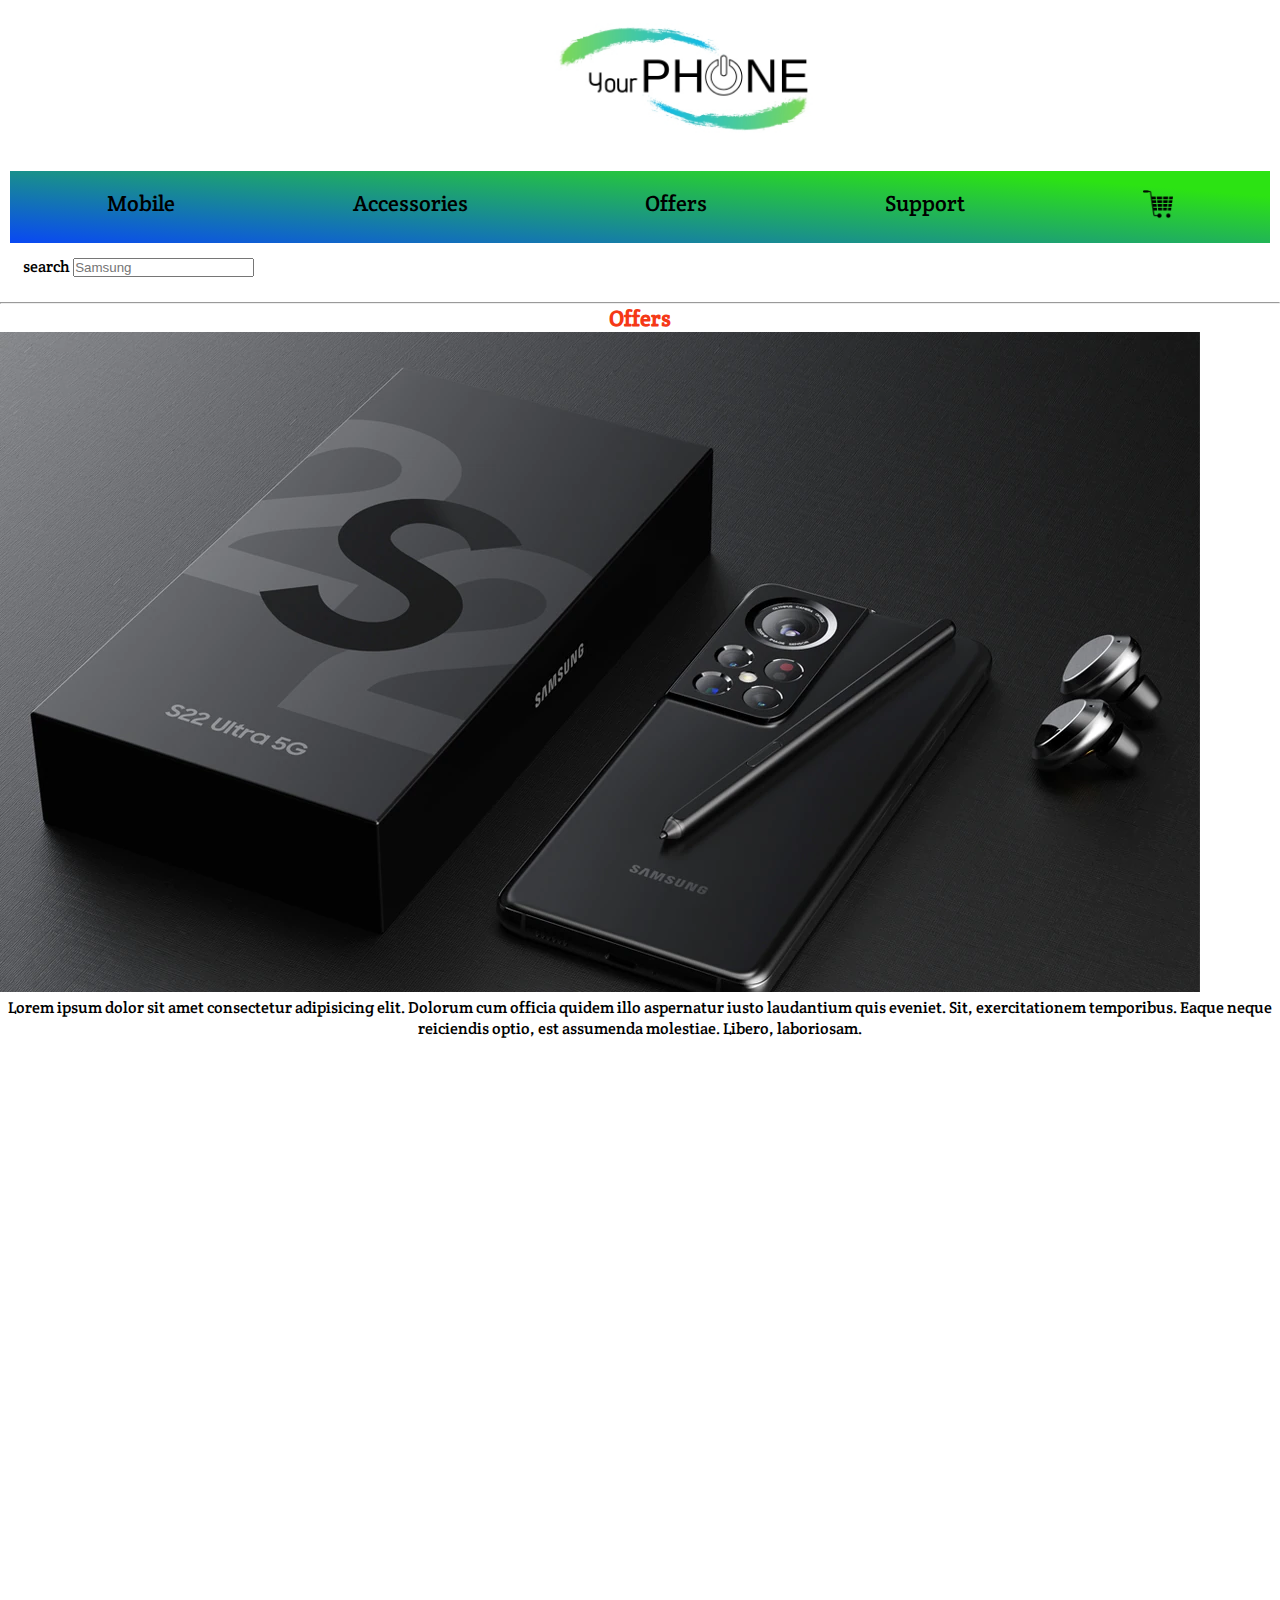
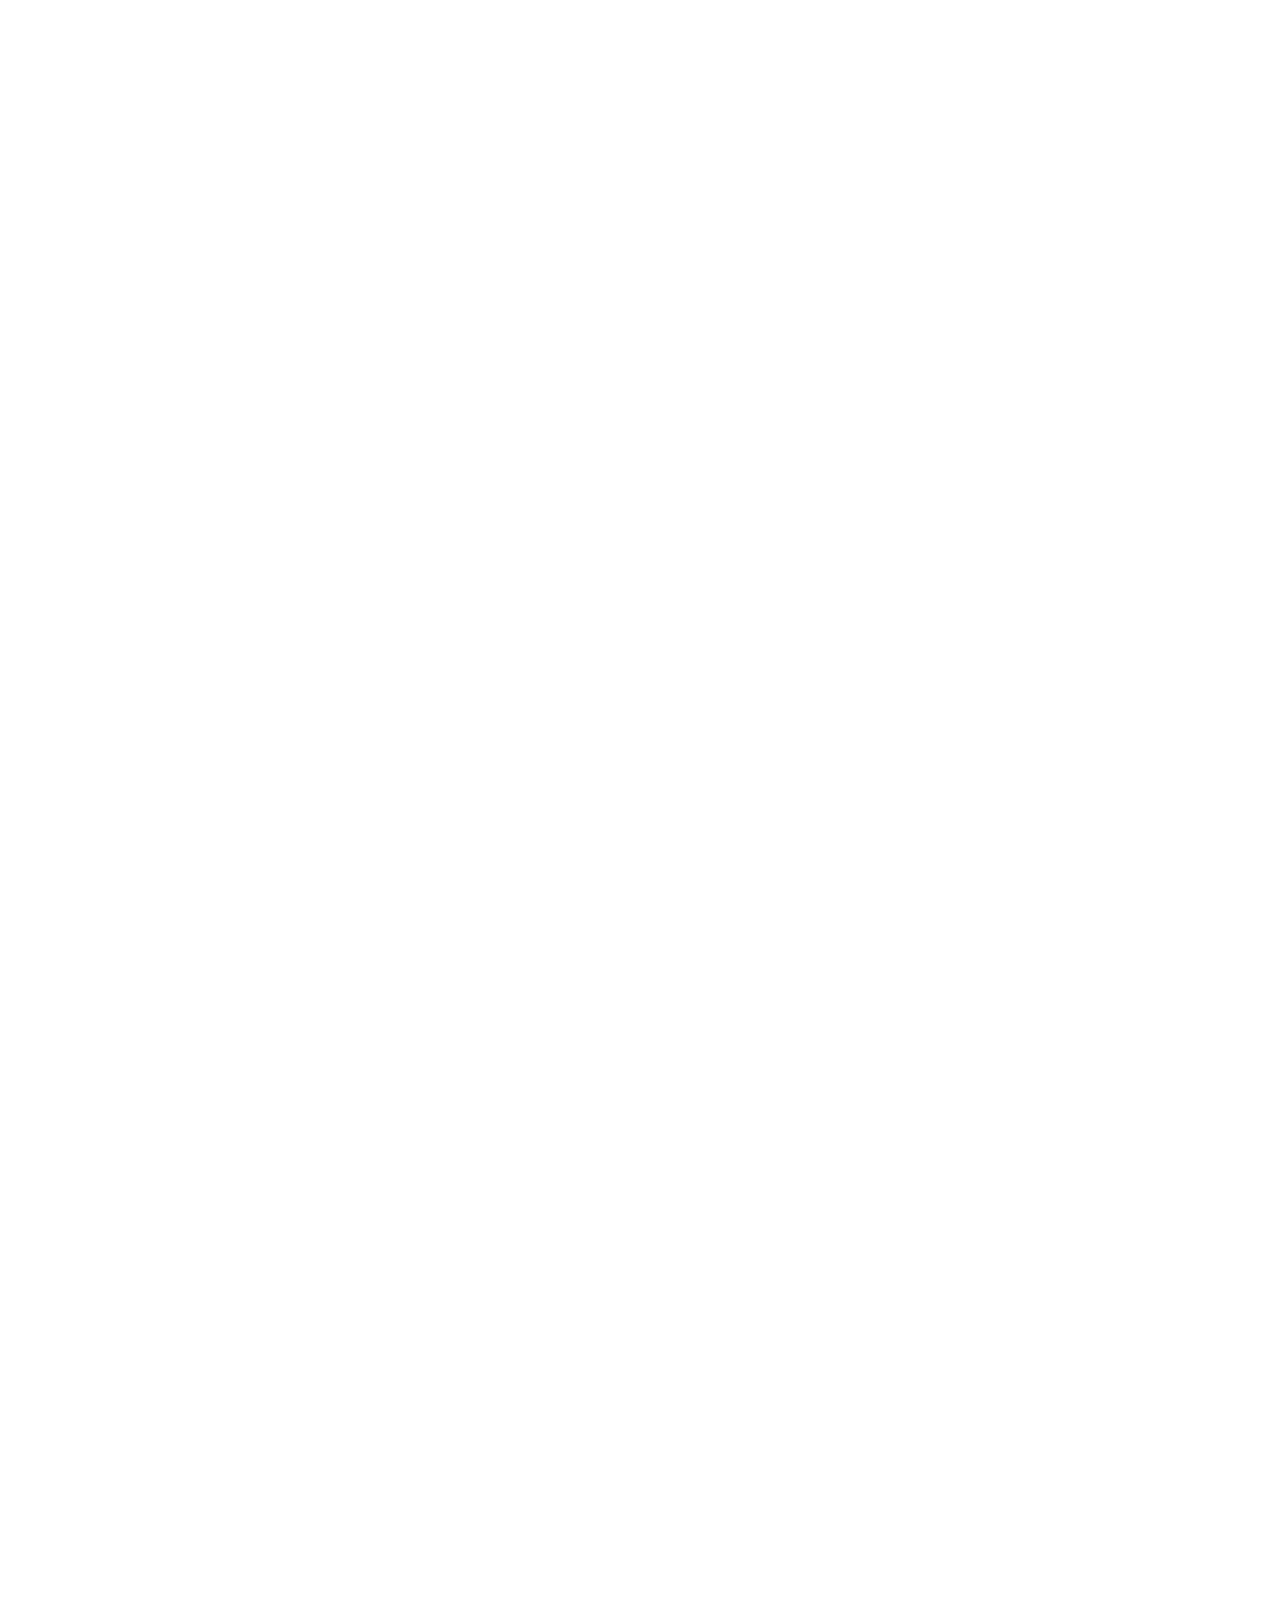
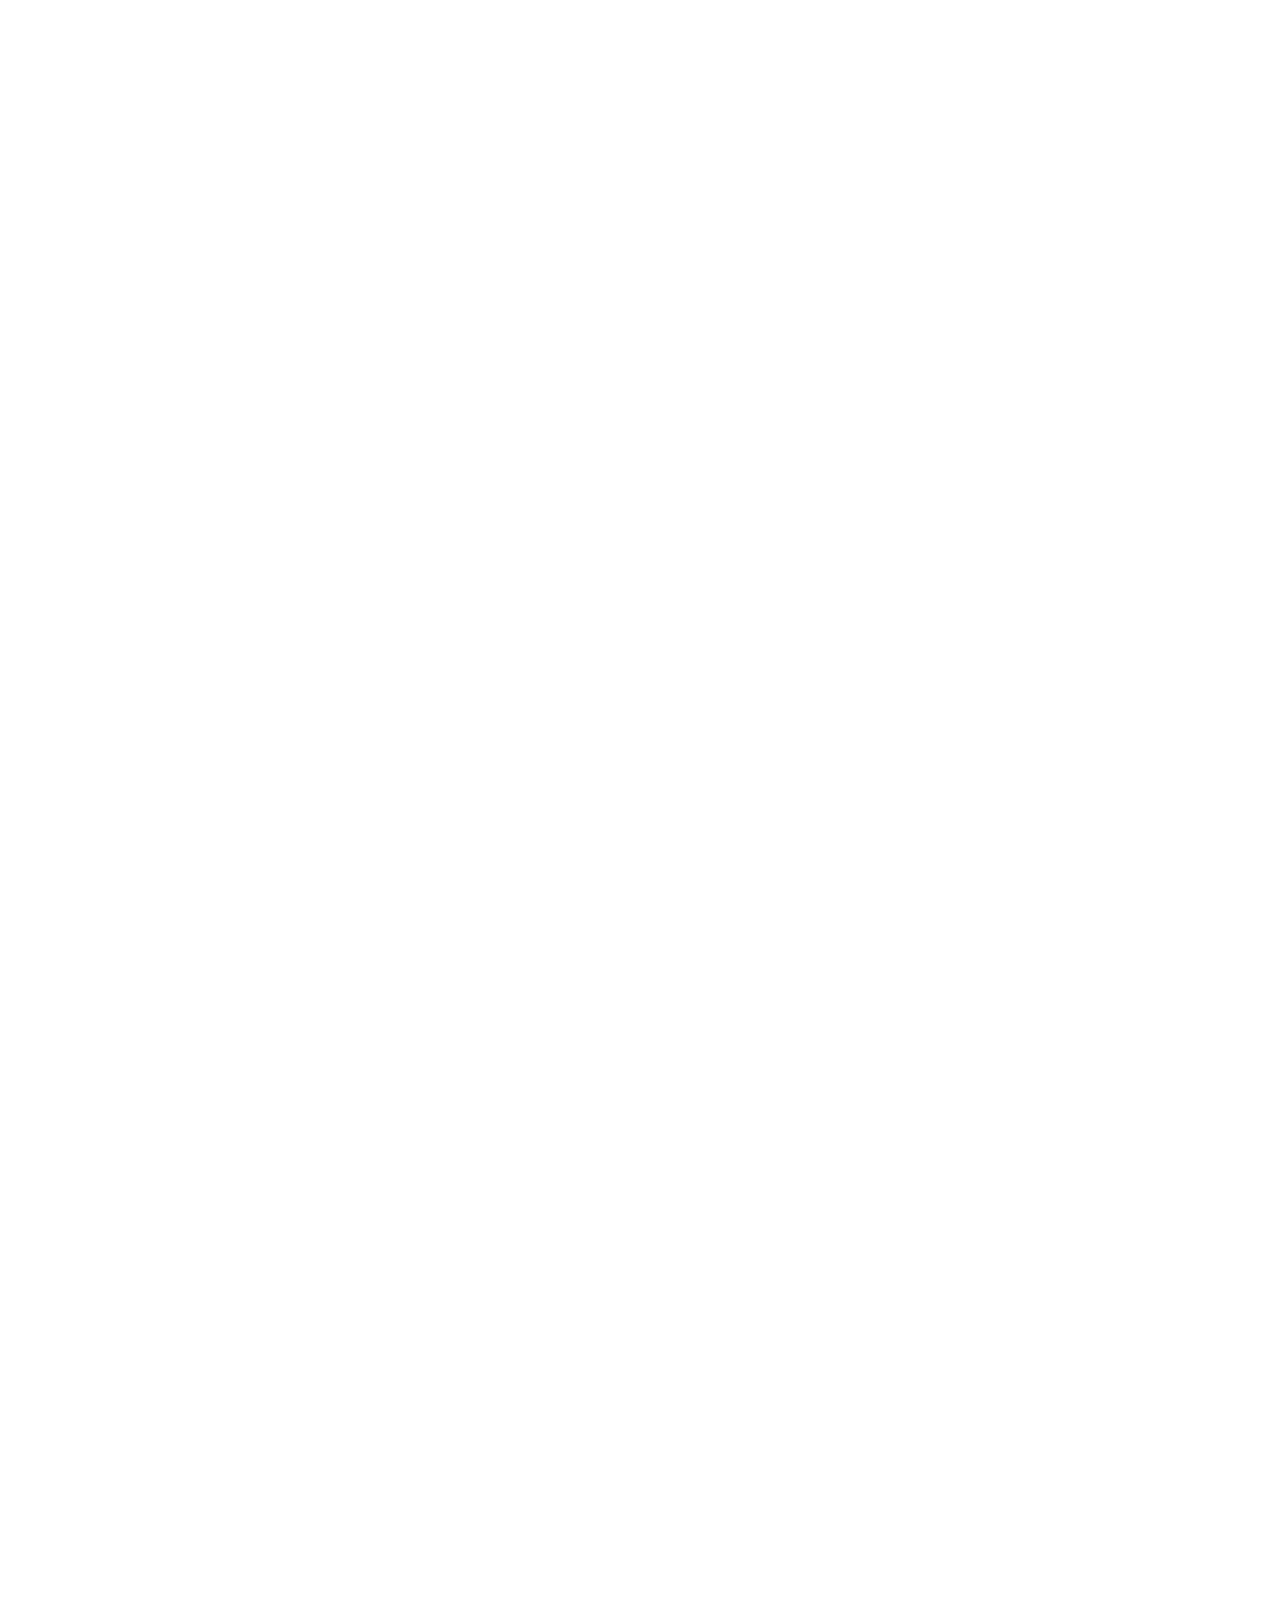
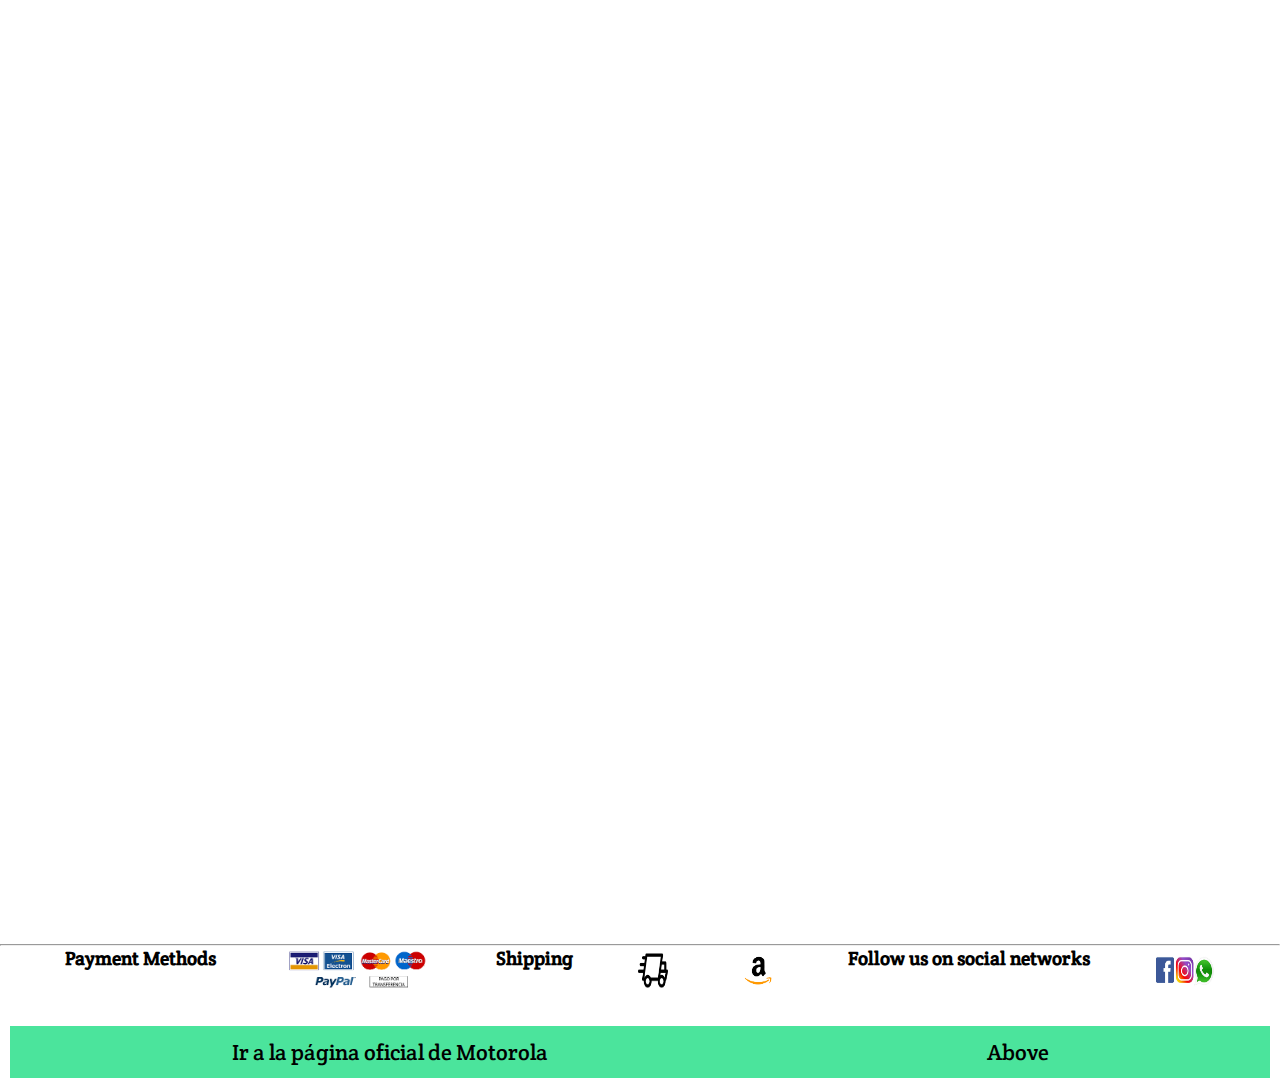
<file: views/offers.html>
<!DOCTYPE html>
<html lang="en">
<head>
    <meta charset="UTF-8">
    <meta http-equiv="X-UA-Compatible" content="IE=edge">
    <meta name="viewport" content="width=device-width, initial-scale=1.0">
    <link rel="shortcut icon" href="../assets/img/favicon_yp/favicon-32x32.png">
    <link href="https://fonts.googleapis.com/css2?family=Crete+Round&display=swap" rel="stylesheet">
    <link rel="stylesheet" href="https://cdnjs.cloudflare.com/ajax/libs/animate.css/4.1.1/animate.min.css">
    <link href="https://cdn.jsdelivr.net/npm/bootstrap@5.1.3/dist/css/bootstrap.min.css" rel="stylesheet" integrity="sha384-1BmE4kWBq78iYhFldvKuhfTAU6auU8tT94WrHftjDbrCEXSU1oBoqyl2QvZ6jIW3" crossorigin="anonymous">
    <link rel="stylesheet" href="../css/estilo.css">
    <title>Offers</title>
</head>
<body>
    <header>
        <div>
            <h1>
                <a href="../index.html" class="logoprin"><img src="../assets/img/YourPhone/2.jpg" id="arriba" alt="logo your phone"></a>  
            </h1>
            <nav>
                <ul class="nav justify-content-space around">
                    <li class="nav-item">
                      <a class="nav-link active text-dark" aria-current="page" href="../views/mobile.html">Mobile</a>
                        <ul>
                            <li> <a href="#">Samsung</a></li>
                             <li> <a href="#">Motorola</a></li>
                            <li> <a href="#">Iphone</a></li>
                            <li> <a href="#">Huawei</a></li>
                            <li> <a href="#">Xioami</a></li>
                            <li> <a href="#">Realme</a></li>
                        </ul>
                    </li>
                    <li class="nav-item">
                      <a class="nav-link active text-dark" aria-current="page" href="../views/accessories.html">Accessories</a>
                    </li>
                    <li class="nav-item">
                      <a class="nav-link active text-dark" aria-current="page" href="../views/offers.html">Offers</a>
                    </li>
                    <li class="nav-item">
                      <a class="nav-link active text-dark" aria-current="page" href="../views/support.html">Support</a>
                    </li>
                    <li class="nav-item">
                        <a class="nav-link active text-dark" aria-current="page" href="../views/carrito.html"><img src="../assets/img/carrito_compra.png" alt="carrito de compras"></a>
                      </li>
                  </ul>
            </nav>
        </div>   
            <form>
                <label for="search">search</label> <input type search="text" name="search" placeholder="Samsung">
            </form><br>
    </header><hr>
    <main>
        <h2>
            Offers
        </h2>
        <div class="container">
            <div class="row">
              <div class="col-xs-12 col-sm-6 col-lg-4 allcell wow animate__animated animate__backInLeft">
                <img src="../assets/img/S22 ultra.webp" class="w-100" alt="imagen Samsung S22 ultra"> <p>Lorem ipsum dolor sit amet consectetur adipisicing elit. Dolorum cum officia quidem illo aspernatur iusto laudantium quis eveniet. Sit, exercitationem temporibus. Eaque neque reiciendis optio, est assumenda molestiae. Libero, laboriosam.</p>
              </div>
              <div class="col-xs-12 col-sm-6 col-lg-4 allcell wow animate__animated animate__backInLeft">
                <img src="../assets/img/ipnone 13.jpg" class="w-100" alt="imagen iphone 13 pro max">
                <p>Lorem ipsum dolor sit amet consectetur adipisicing elit. Iste dolore ab suscipit qui autem delectus corporis enim ut. Debitis quam tempora officia pariatur nobis vitae. Temporibus eos debitis architecto officiis!</p>
              </div>
              <div class="col-xs-12 col-sm-6 col-lg-4 allcell wow animate__animated animate__backInLeft">
                <img src="../assets/img/motorola_20_edge_pro.jpg" class="w-100" alt="imagen motorla edge 20 pro"> <p>Lorem ipsum dolor sit amet consectetur adipisicing elit. Asperiores quod quae odit voluptates. Dignissimos eum, eos dolorum ipsa possimus praesentium quis, natus aut iure incidunt vitae ratione, numquam error cumque.</p>
              </div>
              <div class="col-xs-12 col-sm-6 col-lg-4 allcell wow animate__animated animate__backInLeft">
                <img src="../assets/img/mi-11-ultra.jpg" class="w-100" alt="imagen xiaomi mi 11 ultra"> <p>Lorem ipsum dolor sit, amet consectetur adipisicing elit. Ex repudiandae, vitae ad pariatur incidunt enim. Excepturi quasi voluptatibus modi laboriosam, error pariatur cupiditate, provident ipsam voluptatum quod esse a optio!</p>
              </div>
              <div class="col-xs-12 col-sm-6 col-lg-4 allcell wow animate__animated animate__backInLeft">
                <img src="../assets/img/huawei-p50-pro.jpg" class="w-100" alt="imagen huawei p50 pro"> <p>Lorem ipsum dolor sit amet consectetur adipisicing elit. Cumque asperiores quas qui fugiat sit quos corporis perspiciatis non possimus minima nam, quod dolor temporibus, ratione sed omnis, tempore voluptatum error!</p>
              </div>
              <div class="col-xs-12 col-sm-6 col-lg-4 allcell wow animate__animated animate__backInLeft">
                <img src="../assets/img/realme-x50pro.jpg" class="w-100" alt="imagen realme x50 pro"> <p>Lorem ipsum dolor sit amet consectetur adipisicing elit. Cumque asperiores quas qui fugiat sit quos corporis perspiciatis non possimus minima nam, quod dolor temporibus, ratione sed omnis, tempore voluptatum error!</p>
              </div>
            </div><br><hr>
    </main>
    <footer>
        <div class="pay-foll">
            <h3>Payment Methods</h3>
                <img src="../assets/img/metodos-pago.png" alt="tarjetas y metodos de pago disponibles" width="150px">
            <h3>Shipping</h3>
                <img src="../assets/img/auto envio.png" alt="imagen formas auto de envio" width="30px">
                <img src="../assets/img/icono-amazon.png" alt="icono amazon de envios" width="50px">
            <h3>Follow us on social networks</h3>
            <img src="../assets/img/face-insta-whatsapp.jpg" alt="iconos whatssap, Facebook e Instagram" width="60px">
        </div><br>
        <nav class="nav2">
            <ul>
               <li><a class="nav-link active" aria-current="page" href="http://www.motorola.com.ar">Ir a la página oficial de Motorola</a></li>
                <li><a class="nav-link active" aria-current="page" href="#arriba">Above</a></li>
            </ul>
        </nav>
    </footer>
    <script src="../js/wow.min.js"></script>
    <script>
    new WOW().init();
    </script> 
    <script src="https://cdn.jsdelivr.net/npm/@popperjs/core@2.10.2/dist/umd/popper.min.js" integrity="sha384-7+zCNj/IqJ95wo16oMtfsKbZ9ccEh31eOz1HGyDuCQ6wgnyJNSYdrPa03rtR1zdB" crossorigin="anonymous"></script>
    <script src="https://cdn.jsdelivr.net/npm/bootstrap@5.1.3/dist/js/bootstrap.min.js" integrity="sha384-QJHtvGhmr9XOIpI6YVutG+2QOK9T+ZnN4kzFN1RtK3zEFEIsxhlmWl5/YESvpZ13" crossorigin="anonymous"></script>
</body>
</html>
</file>
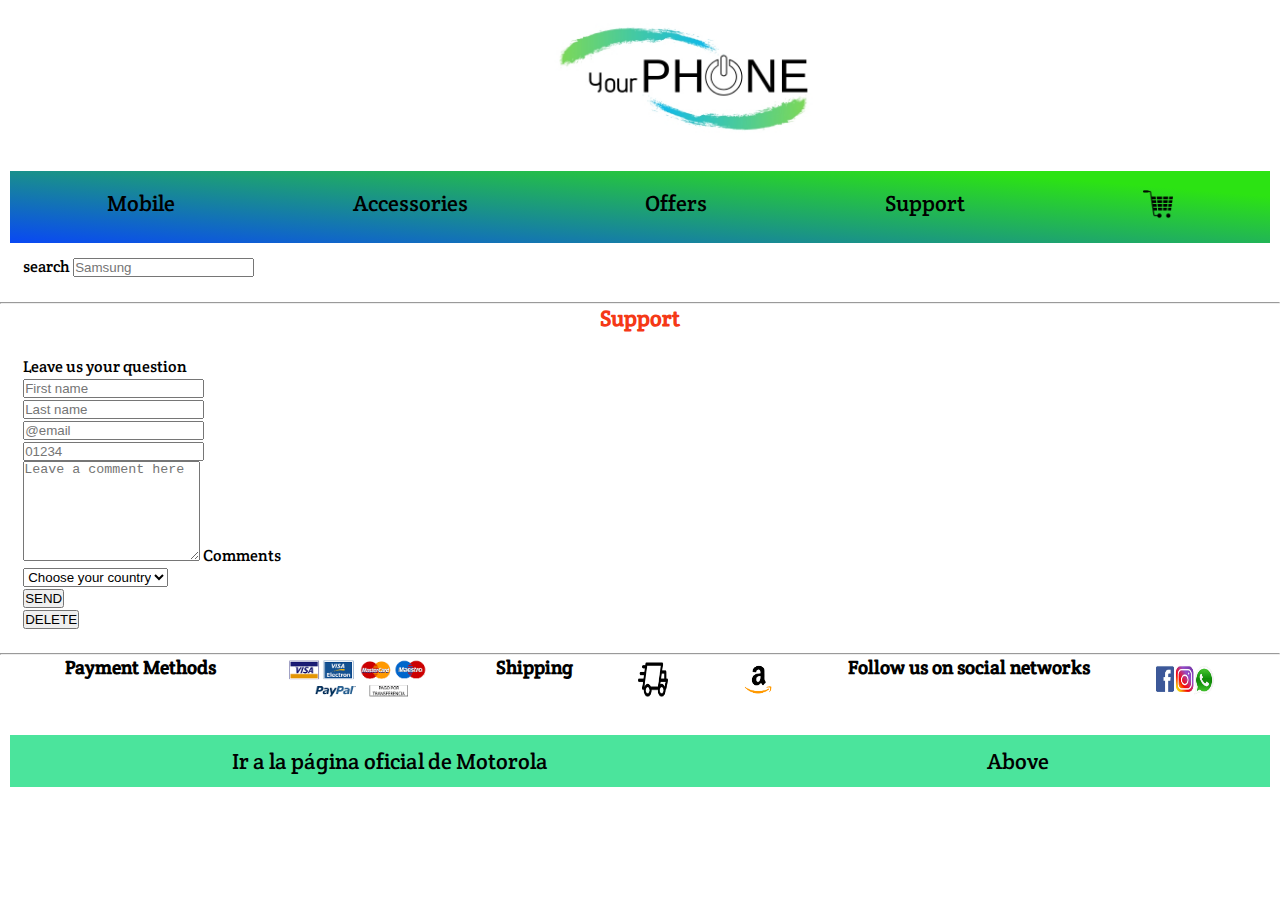
<file: views/support.html>
<!DOCTYPE html>
<html lang="en">
<head>
    <meta charset="UTF-8">
    <meta http-equiv="X-UA-Compatible" content="IE=edge">
    <meta name="viewport" content="width=device-width, initial-scale=1.0">
    <link rel="shortcut icon" href="../assets/img/favicon_yp/favicon-32x32.png">
    <link href="https://fonts.googleapis.com/css2?family=Crete+Round&display=swap" rel="stylesheet">
    <link href="https://cdn.jsdelivr.net/npm/bootstrap@5.1.3/dist/css/bootstrap.min.css" rel="stylesheet" integrity="sha384-1BmE4kWBq78iYhFldvKuhfTAU6auU8tT94WrHftjDbrCEXSU1oBoqyl2QvZ6jIW3" crossorigin="anonymous">
    <link rel="stylesheet" href="../css/estilo.css">
    <title>Support</title>
</head>
<body>
    <header>
        <div>
            <h1>
                <a href="../index.html" class="logoprin"><img src="../assets/img/YourPhone/2.jpg" id="arriba" alt="logo your phone"></a> 
            </h1>
            <nav>
                <ul class="nav justify-content-space around">
                    <li class="nav-item">
                      <a class="nav-link active text-dark" aria-current="page" href="../views/mobile.html">Mobile</a>
                        <ul>
                            <li> <a href="#">Samsung</a></li>
                             <li> <a href="#">Motorola</a></li>
                            <li> <a href="#">Iphone</a></li>
                            <li> <a href="#">Huawei</a></li>
                            <li> <a href="#">Xioami</a></li>
                            <li> <a href="#">Realme</a></li>
                        </ul>
                    </li>
                    <li class="nav-item">
                      <a class="nav-link active text-dark" aria-current="page" href="../views/accessories.html">Accessories</a>
                    </li>
                    <li class="nav-item">
                      <a class="nav-link active text-dark" aria-current="page" href="../views/offers.html">Offers</a>
                    </li>
                    <li class="nav-item">
                      <a class="nav-link active text-dark" aria-current="page" href="../views/support.html">Support</a>
                    </li>
                    <li class="nav-item">
                        <a class="nav-link active text-dark" aria-current="page" href="../views/carrito.html"><img src="../assets/img/carrito_compra.png" alt="carrito de compras"></a>
                      </li>
                  </ul>
            </nav>
        </div>    
            <form>
                <label for="search">search</label> <input type search="text" name="search" placeholder="Samsung">
            </form><br>
    </header><hr>
    <main>
        <h2>
            Support
        </h2><br>
            <form>
                <legend>Leave us your question</legend>
                    <div class="container-fluid">
                        <div class="row">
                        <div class="col-xs-12 col-sm-6 col-lg-3 mb-2">
                            <input type="text" class="form-control" placeholder="First name" aria-label="First name">
                            </div>
                            <div class="col-xs-12 col-sm-6 col-lg-3 mb-2">
                                <input type="text" class="form-control" placeholder="Last name" aria-label="Last name">
                            </div>
                            <div class="col-xs-12 col-sm-6 col-lg-3 mb-2">
                                <input type="email" class="form-control" placeholder="@email" aria-label="email" required>
                            </div>
                            <div class="col-xs-12 col-sm-6 col-lg-3 mb-3">
                                <input type="number" class="form-control" placeholder="01234" aria-label="number">
                            </div>
                            <div class="col-12 form-floating mb-3">
                                <textarea class="form-control" placeholder="Leave a comment here" id="floatingTextarea2" style="height: 100px"></textarea>
                                <label for="floatingTextarea2">Comments</label>
                            </div>
                            <div class="col-xs-12 col-sm-6 col-lg-4 mb-3">
                                  <select class="form-select" aria-label="country">
                                    <option selected>Choose your country</option>
                                    <option value="argentina">ARGENTINA</option>
                                    <option value="uruguay">URUGUAY</option>
                                    <option value="brasil">BRASIL</option>
                                  </select>
                            </div>
                            <div class="col-xs-12 col-sm-12 col-lg-4">
                                <button type="submit" class="btn btn-primary mb-3">SEND</button>
                            </div>
                            <div class="col-xs-12 col-sm-6 col-lg-4">
                                <button type="reset" class="btn btn-primary mb-3">DELETE</button>
                            </div>
                        </div>
                    </div>
            </form>
    </main><br><hr>
    <footer>
        <div class="pay-foll">
            <h3>Payment Methods</h3>
                <img src="../assets/img/metodos-pago.png" alt="tarjetas y metodos de pago disponibles" width="150px">
            <h3>Shipping</h3>
                <img src="../assets/img/auto envio.png" alt="imagen formas auto de envio" width="30px">
                <img src="../assets/img/icono-amazon.png" alt="icono amazon de envios" width="50px">
            <h3>Follow us on social networks</h3>
            <img src="../assets/img/face-insta-whatsapp.jpg" alt="iconos whatssap, Facebook e Instagram" width="60px">
        </div><br>
        <nav class="nav2">
            <ul>
               <li><a class="nav-link active" aria-current="page" href="http://www.motorola.com.ar">Ir a la página oficial de Motorola</a></li>
                <li><a class="nav-link active" aria-current="page" href="#arriba">Above</a></li>
            </ul>
        </nav>
    </footer>
<script src="https://cdn.jsdelivr.net/npm/@popperjs/core@2.10.2/dist/umd/popper.min.js" integrity="sha384-7+zCNj/IqJ95wo16oMtfsKbZ9ccEh31eOz1HGyDuCQ6wgnyJNSYdrPa03rtR1zdB" crossorigin="anonymous"></script>
<script src="https://cdn.jsdelivr.net/npm/bootstrap@5.1.3/dist/js/bootstrap.min.js" integrity="sha384-QJHtvGhmr9XOIpI6YVutG+2QOK9T+ZnN4kzFN1RtK3zEFEIsxhlmWl5/YESvpZ13" crossorigin="anonymous"></script>
</body>
</html>
</file>
<file: css/estilo.css>
*{
    margin: 0;
    padding: 0;
    box-sizing: border-box;
}
body{
    background-color: white;
    font-family: 'Crete Round', serif;
}
h1 img{
    width: 400px;
}
.logoprin{
    margin-left: 500px;
    margin-right: 500px;
}
nav ul{
    background-color: greenyellow;
    background: rgb(44,227,19);
    background: linear-gradient(185deg, rgba(44,227,19,1) 14%, rgba(9,72,244,1) 100%);
    display: flex;
    justify-content: space-around;   
    list-style: none;
    margin: 10px;
    padding: 0.5rem; 
}
nav ul li img{
    width: 30px;
}
li{
    position: relative;
    font-size: 1.4rem;
    margin: 10px 20px;
    list-style-type: none;
}
ul ul{
    position: absolute;
    display: none;
}
a{
    text-decoration: none;
    color: black;
}
a:hover{
    color: rgb(27, 11, 245);
}
ul li:hover ul{
    display: inline-block;
}
form{
    padding: 0.2rem;
    margin-left: 20px;
}
h2{
    color: rgba(245, 44, 8, 0.945);
    font-size: 1.4rem;
    word-spacing: 5px;
    text-align: center;
}
.productos{
    background-color: white;
    width: 95%;
    text-align: center;
    margin: 10px auto;
    padding: 5px;
    display: grid;
    gap: 10px;
    grid-template-columns: repeat(3, 1fr);
    grid-template-rows: repeat(2, 1fr);
    grid-template-areas:
        "celusA celusB celusC"
        "celusD celusE celusF" ;
}
.productos img{
    width: 250px;
}
h3{
    text-align: center;
}
ol{
    display: flex;
    justify-content: center;
}
.formu{
    display: block;
    margin-right: 300px;
    margin-left: 300px;
    text-align: center;
}
p{
    text-align: center;
}
.pay-foll{
    display: flex;
    justify-content: space-evenly;
}
.nav2 ul{
    background: rgb(75, 228, 156);
    margin: 10px;
    padding: 2px;
}

@media screen and (max-width: 480px){
    .logoprin{
        margin: 40px;
    }
    nav ul{
    flex-direction: column;
    align-items: center;
    }
    ul li:hover ul{
        display: none;
    }
    label{
        margin: 60px;
    }
    .productos{
        grid-template-columns:repeat(1, 1fr);
        grid-template-rows: repeat(6, 1fr);
        grid-template-areas: 
            "celusA"
            "celusB"
            "celusC"
            "celusD"
            "celusE"
            "celusF";
    }
    ol{
        flex-direction: column;
        align-items: center;
    }
    .pay-foll{
        flex-direction: column;
        align-items: center;
    }
    .formu{
        margin-left: 60px;
    }
}
</file>
